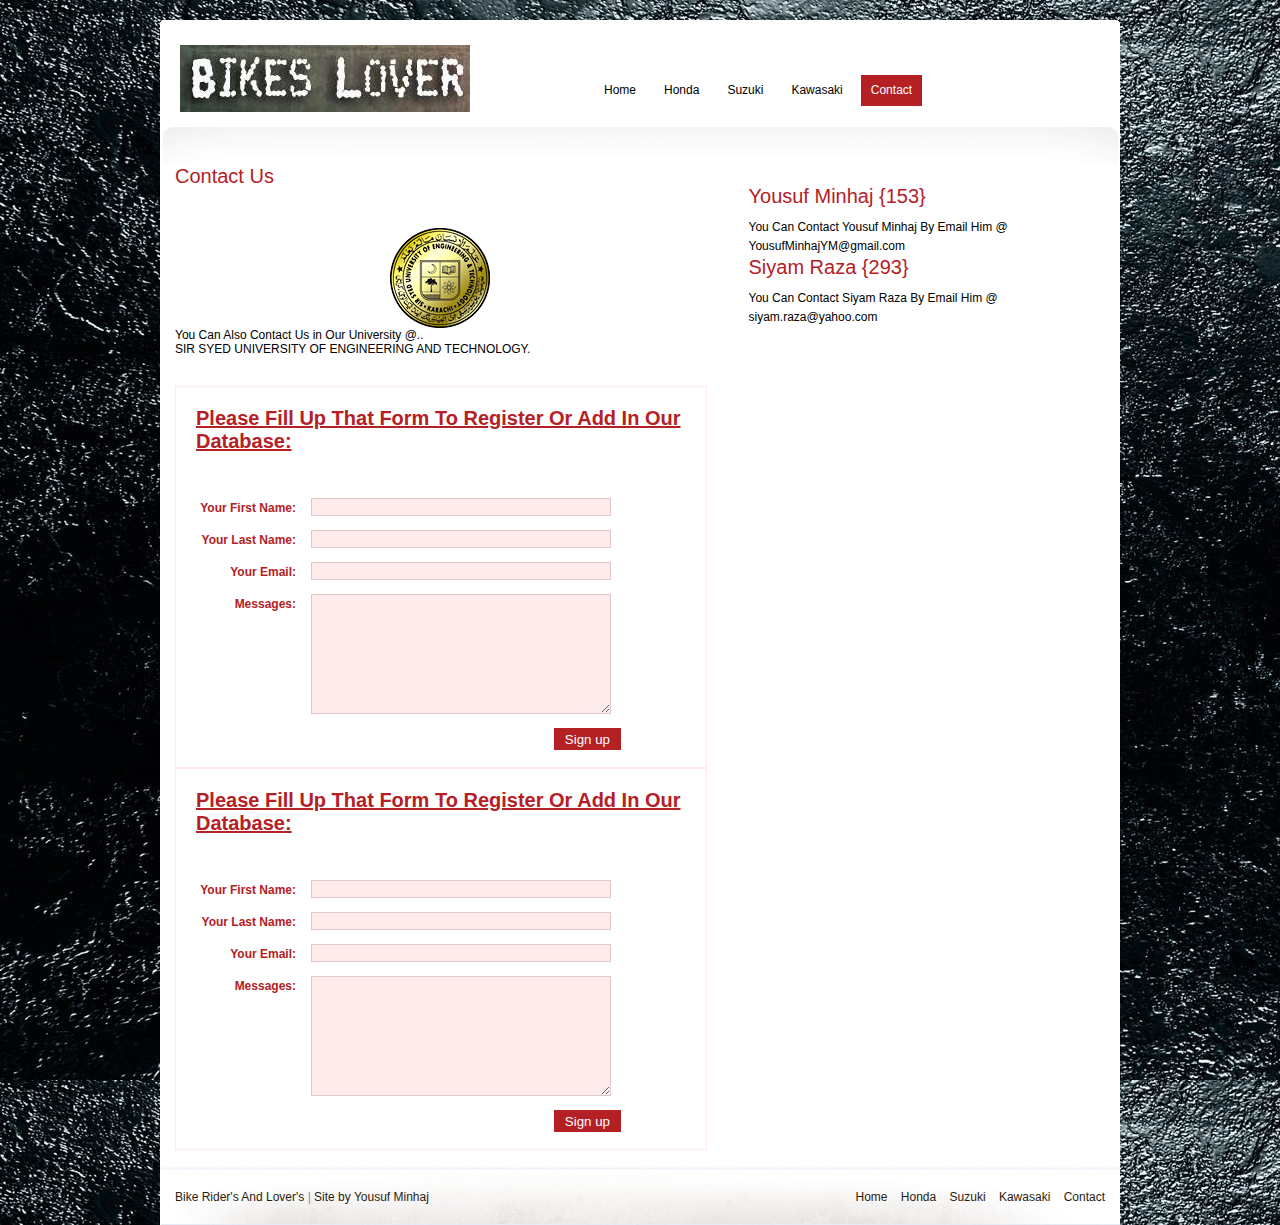
<file: contact.html>
<html>
<head>
<meta http-equiv="Content-Type" content="text/html; charset=utf-8" />
<title>Made By Yousuf Minhaj</title>
<link rel="stylesheet" type="text/css" href="style.css" media="screen" />
<script type="text/javascript" src="js/jquery.core.js"></script>
<script type="text/javascript" src="js/jquery.superfish.js"></script>
<script type="text/javascript" src="js/jquery.jcarousel.pack.js"></script>
<script type="text/javascript" src="js/jquery.easing.js"></script>
<script type="text/javascript" src="js/jquery.scripts.js"></script>
</head>

<body>
<div id="wrap">
    <div class="top_corner"></div>
    <div id="main_container">
    
        <div id="header">
            <div id="logo"><a href="index.html"><img src="images/logo.jpg" alt="" title="" border="0" /></a></div>
            
            <a href="make-a-donation.html" class="make_donation"></a>
            
            <div id="menu">
                <ul>                                                                                            
                    <li><a href="index.html" title="">Home</a></li>
                    <li><a href="about.html" title="">Honda</a></li>
                    <li><a href="s.html" title="">Suzuki</a></li>
                    <li><a href="k.html" title="">Kawasaki</a></li>
                    <li><a class="current" href="contact.html" title="">Contact</a></li>
                </ul>
            </div>
            
        
        </div>
        
        
        <div class="center_content_pages">
        
              <div class="financial-application-form">
             <h2>Contact Us</h2>
             
             <p>
                 <center>
                  <a href="http://www.ssuet.edu.pk/">
                  <img src="images/SSUET_LOGO.jpg"</img>
              </center></a>
You Can Also Contact Us in Our University  @..</br>
SIR SYED UNIVERSITY OF ENGINEERING AND TECHNOLOGY.

                 <form method="post" action="welcome.php">
                  <div class="form">
                      <h2><b><u>Please Fill Up That Form To Register Or Add In Our Database:</b></u></h2></br>
                      </br>
                      <div class="form_row">
                          <label>Your First Name:</label>
                          <input type="text" name="F_Name" class="main_input" />
                      </div>
			<div class="form_row">
                          <label>Your Last Name:</label>
                          <input type="text" name="L_Name" class="main_input" />
                      </div>

                      <div class="form_row">
                          <label>Your Email:</label>
                          <input type="text" name="Email" class="main_input" />
                      </div>


                      <div class="form_row">
                          <label>Messages:</label>
                          <textarea class="main_textarea" name="message"></textarea>
                      </div>


                      <div class="form_row">
                          <input type="submit" name="submit" class="submit" value="Sign up" />
                      </div>

                  </div>
             </p>
             </form>

                 <form method="post" action="form-to-email.php">
                  <div class="form">
                      <h2><b><u>Please Fill Up That Form To Register Or Add In Our Database:</b></u></h2></br>
                      </br>
                      <div class="form_row">
                          <label>Your First Name:</label>
                          <input type="text" name="F_Name" class="main_input" />
                      </div>
			<div class="form_row">
                          <label>Your Last Name:</label>
                          <input type="text" name="L_Name" class="main_input" />
                      </div>

                      <div class="form_row">
                          <label>Your Email:</label>
                          <input type="text" name="Email" class="main_input" />
                      </div>


                      <div class="form_row">
                          <label>Messages:</label>
                          <textarea class="main_textarea" name="message"></textarea>
                      </div>


                      <div class="form_row">
                          <input type="submit" name="submit" class="submit" value="Sign up" />
                      </div>

                  </div>
             </p>
             </form>

                  </div>
             </p>
             
            
             </div>
            
             <div class="testimonials">
                    <h2>Yousuf Minhaj {153} </h2>
                    <p>
You Can Contact Yousuf Minhaj By Email Him @ </br>YousufMinhajYM@gmail.com
                    </p>
                     <h2>Siyam Raza {293} </h2>
                    <p>
You Can Contact Siyam Raza By Email Him @ </br>siyam.raza@yahoo.com
                    </p>
                                   
                    
     
        
        
        
   
        
        <div class="clear"></div>
        </div>
        
      <div class="footer">
        	<div class="copyright"><a href="index.html" target="_blank">Bike Rider's And Lover's</a> | <a href="index.html" target="_blank">Site by Yousuf Minhaj</a></div>
        
        	<div class="footer_links">
                <a class="current" href="index.html" title="">Home</a>
                <a href="about.html" title="">Honda</a>
                <a href="s.html" title="">Suzuki</a>
                <a href="k.html" title="">Kawasaki</a>
                <a href="contact.html" title="">Contact</a>            
            </div>
      
    
    </div>
</div>
</body>
</html>
</file>
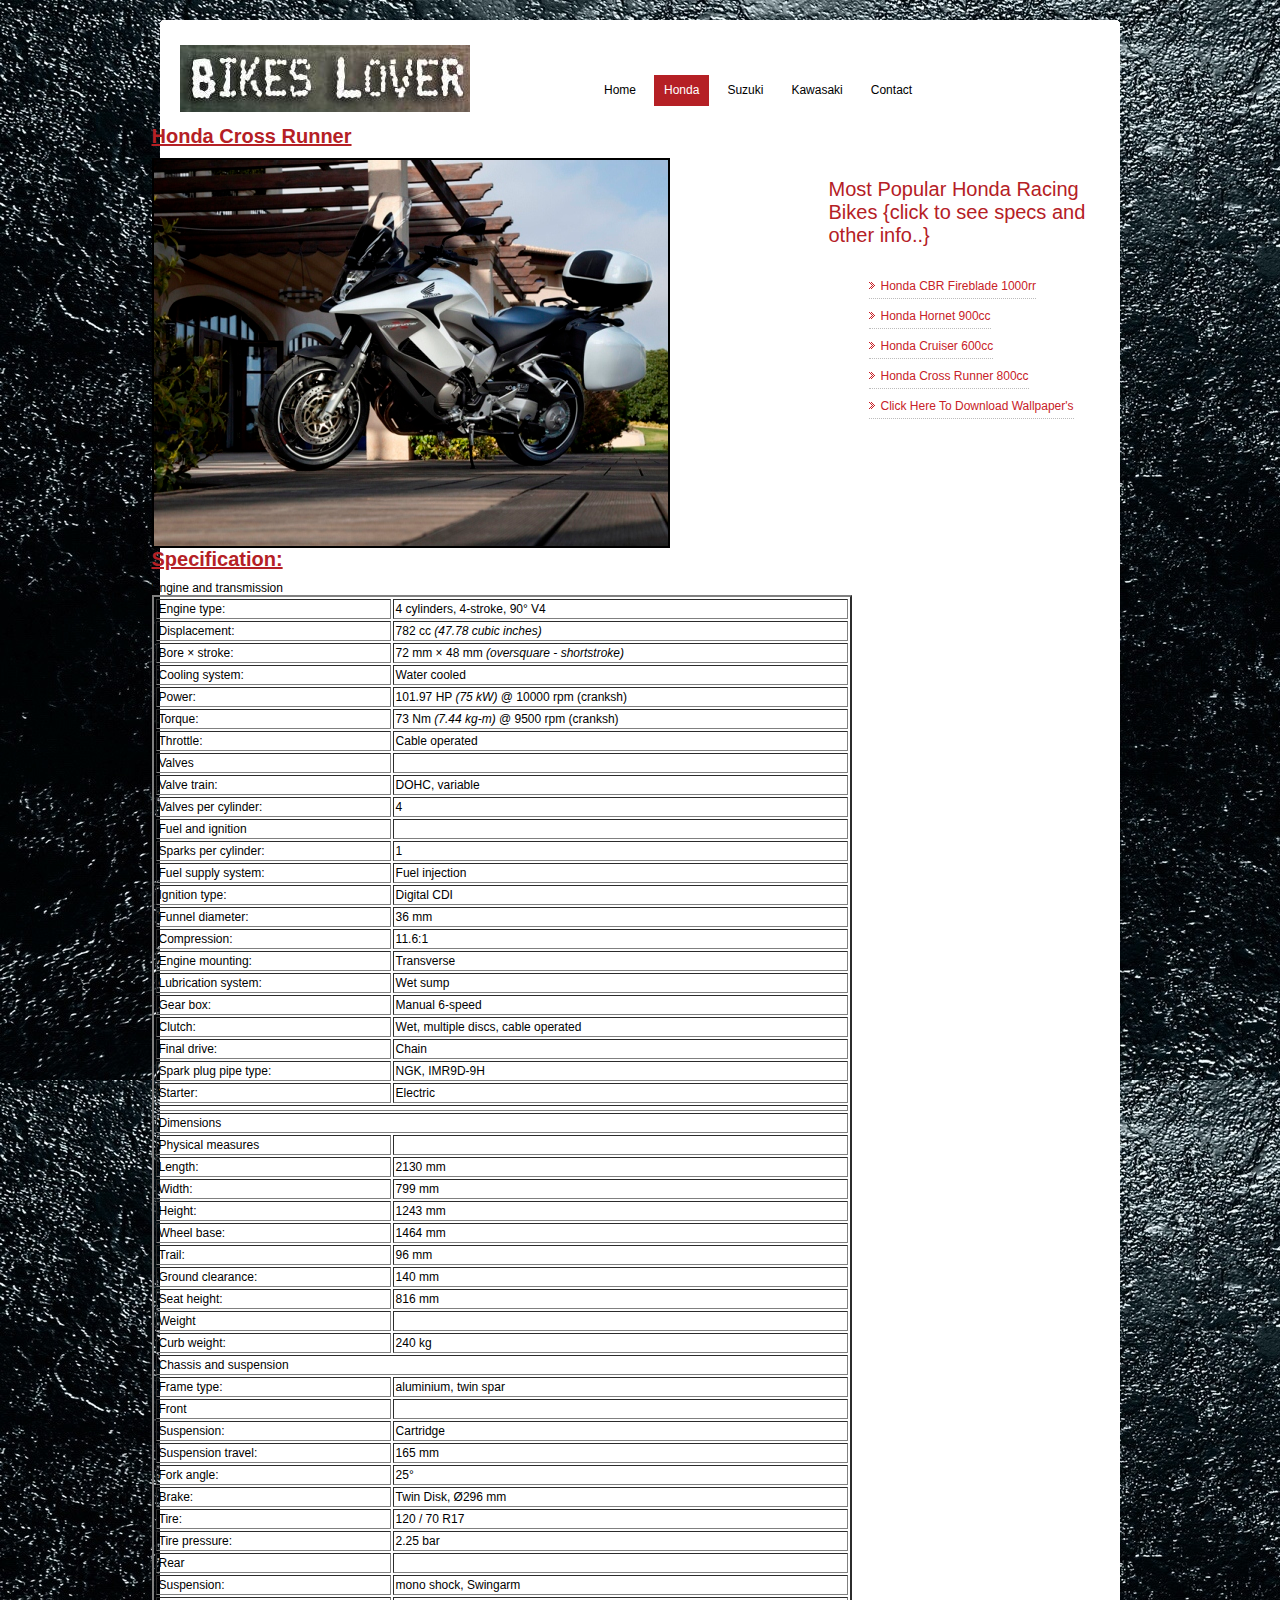
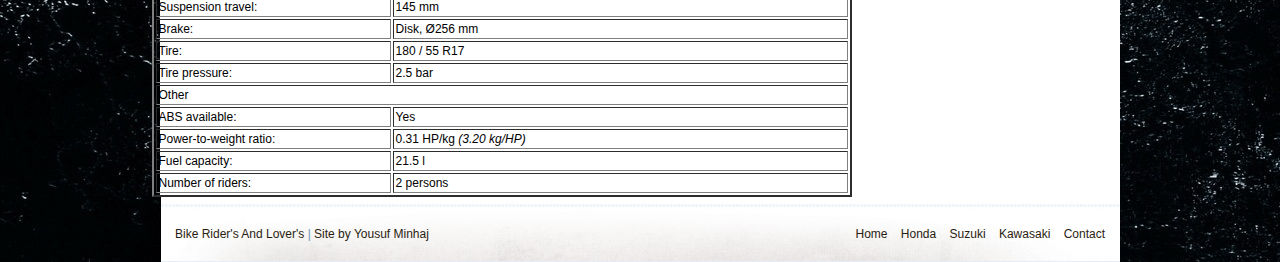
<file: crossrunner.html>
<!DOCTYPE html PUBLIC "-//W3C//DTD XHTML 1.0 Transitional//EN" "http://www.w3.org/TR/xhtml1/DTD/xhtml1-transitional.dtd">
<html xmlns="http://www.w3.org/1999/xhtml">
<head>
<meta http-equiv="Content-Type" content="text/html; charset=utf-8" />
<title>Honda CrossRunner | Welcome Bike Lover's | Made By Yousuf Minhaj</title>
<link rel="stylesheet" type="text/css" href="style.css" media="screen" />
<script type="text/javascript" src="js/jquery.core.js"></script>
<script type="text/javascript" src="js/jquery.superfish.js"></script>
<script type="text/javascript" src="js/jquery.jcarousel.pack.js"></script>
<script type="text/javascript" src="js/jquery.easing.js"></script>
<script type="text/javascript" src="js/jquery.scripts.js"></script>
</head>

<body>
<div id="wrap">
    <div class="top_corner"></div>
    <div id="main_container">
    
        <div id="header">
            <div id="logo"><a href="index.html"><img src="images/logo.jpg" alt="" title="" border="0" /></a></div>
            
            <a href="make-a-donation.html" class="make_donation"></a>
            
            <div id="menu">
                <ul>                                                                                            
                    <li><a href="index.html" title="">Home</a></li>
                    <li><a class="current" href="about.html" title="">Honda</a></li>
                    <li><a href="s.html" title="">Suzuki</a></li>
                    <li><a href="k.html" title="">Kawasaki</a></li>
                    <li><a href="contact.html" title="">Contact</a></li>
                </ul>
            </div>
            
        
        </div>
<h2><b><u>Honda Cross Runner</u></b></h2>

<img src="images/crossruner.jpg" alt="" title="" border="2" />
<div class="right_block">
            	<h2>Most Popular Honda Racing Bikes {click to see specs and other info..}</h2>
                
                <div class="home_news">
<ol>
                <a href="fireblade.html">Honda CBR Fireblade 1000rr</a>
		<a href="hornet.html">Honda Hornet 900cc</a>
		<a href="cruiser.html">Honda Cruiser 600cc </a>
		<a href="crossrunner.html">Honda Cross Runner 800cc </a>
                <a href="db_page.php">Click Here To Download Wallpaper's</a>
</ol>


               

                </div>

                
                
            </div>

<h2><b><u>Specification: </u></b></h2>


<table width="700" border="2" cellspacing="2" cellpadding="2">
	 
		  <div class="dsheetActionHolder">
			Engine and transmission			
					  </div>
		</td>
	  </tr>
	  
	  	  
	  
	  	  <tr class="odd">
		<td class="mbike_property">Engine type:</td>
		<td class="mbike_detail">
		4 cylinders, 4-stroke, 90&deg; V4		</td>
	  </tr>
	  
		  
	  	  <tr>
		<td class="mbike_property">Displacement:</td>
		<td class="mbike_detail">782 <span class="mbike_gray">cc</span> <i>(47.78 <span class="mbike_gray">cubic inches</span>)</i></td>
	  </tr>
	  
		  
	  	  <tr class="odd">
		<td class="mbike_property">Bore &times; stroke:</td>
		<td class="mbike_detail">72 <span class="mbike_gray">mm</span> &times; 48 <span class="mbike_gray">mm <i>(oversquare - shortstroke)</i></span></td>
	  </tr>
	  
		  
	  	  <tr>
		<td class="mbike_property">Cooling system:</td>
		<td class="mbike_detail">Water cooled</td>
	  </tr>
	  
  
	  	  <tr class="odd">
		<td class="mbike_property">Power:</td>
		<td class="mbike_detail">101.97 <span class="mbike_gray">HP</span> <i>(75 kW)</i> <span class="mbike_gray">@</span> 10000 <span class="mbike_gray">rpm</span> (cranksh) </td>
	  </tr>
	  

	  	  <tr>
		<td class="mbike_property">Torque:</td>
		<td class="mbike_detail">73 <span class="mbike_gray">Nm</span> <i>(7.44 kg-m)</i> <span class="mbike_gray">@</span> 9500 <span class="mbike_gray">rpm</span> (cranksh) </td>
	  </tr>
	  
  
	  	  <tr class="odd">
		<td class="mbike_property" title="">Throttle:</td>
		<td class="mbike_detail">Cable operated</td>
	  </tr>
	  		  
		  
	  
		<tr>
			<td class="mbike_property_title">Valves</td>
			<td class="mbike_detail_indent"></td>
		</tr>
				<tr>
			<td class="mbike_property_indent">Valve train:</td>
			<td class="mbike_detail_indent">DOHC, variable</td>
		</tr>
				<tr>
			<td class="mbike_property_indent_end">Valves per cylinder:</td>
			<td class="mbike_detail_indent_end">4</td>
		</tr>
			  
		  
	    
		<tr class="odd">
			<td class="mbike_property_title">Fuel and ignition</td>
			<td class="mbike_detail_indent"></td> 
		</tr>
				<tr class="odd">
			<td class="mbike_property_indent">Sparks per cylinder:</td>
			<td class="mbike_detail_indent">1</td>
		</tr>
				<tr class="odd">
			<td class="mbike_property_indent">Fuel supply system:</td>
			<td class="mbike_detail_indent ">Fuel injection</td>
		</tr>
				<tr class="odd">
			<td class="mbike_property_indent">Ignition type:</td>
			<td class="mbike_detail_indent">Digital CDI</td>
		</tr>
				<tr class="odd">
			<td class="mbike_property_indent_end">Funnel diameter:</td>
			<td class="mbike_detail_indent_end">36 <span class="mbike_gray">mm</span></td>
		</tr>
			  
		  
	  	  <tr>
		<td class="mbike_property">Compression:</td>
		<td class="mbike_detail">11.6:1</td>
	  </tr>
	  
		  
	  	  <tr class="odd">
		<td class="mbike_property">Engine mounting:</td>
		<td class="mbike_detail">Transverse</td>
	  </tr>
	  
		  
	  	  <tr>
		<td class="mbike_property">Lubrication system:</td>
		<td class="mbike_detail">Wet sump</td>
	  </tr>
	  
		  
		  
	  	  <tr class="odd">
		<td class="mbike_property">Gear box:</td>
		<td class="mbike_detail">Manual 6-speed</td>
	  </tr>
	  
		  
	  	  <tr>
		<td class="mbike_property">Clutch:</td>
		<td class="mbike_detail">
			Wet, multiple discs, cable operated		</td>
	  </tr>
	  
		  
	  	  <tr class="odd">
		<td class="mbike_property">Final drive:</td>
		<td class="mbike_detail">Chain</td>
	  </tr>
	  
	  	  	  <tr>
		<td class="mbike_property">Spark plug pipe type:</td>
		<td class="mbike_detail">NGK, IMR9D-9H</td>
	  </tr>
	  	  
	  	  	  
	  	  	  <tr class="odd">
		<td class="mbike_property">Starter:</td>
		<td class="mbike_detail">Electric</td>
	  </tr>
	  	  
	  
	  
	  	  	  <tr>
		<td colspan="2" class="mbike_table_separator"></td>
	  </tr>
	  
		  
	  	  <tr>
		<td colspan="2" class="mbike_title">
		  <div class="dsheetActionHolder">
			Dimensions		  </div>
		</td>
	  </tr>
	  	  

		   
				<tr class="odd">
					<td class="mbike_property_title">Physical measures</td>
					<td class="mbike_detail_indent"></td>
				</tr>
								<tr class="odd">
					<td class="mbike_property_indent">Length:</td>
					<td class="mbike_detail_indent"
					><span class="mbike_fixedwidth">2130</span> <span class="mbike_gray">mm</span></td>
				</tr>
								<tr class="odd">
					<td class="mbike_property_indent">Width:</td>
					<td class="mbike_detail_indent"
					><span class="mbike_fixedwidth">799</span> <span class="mbike_gray">mm</span></td>
				</tr>
								<tr class="odd">
					<td class="mbike_property_indent_end">Height:</td>
					<td class="mbike_detail_indent_end"><span class="mbike_fixedwidth">1243</span>
						<span class="mbike_gray">mm</span></td>
				</tr>
						  
		  
		  		  <tr>
			<td class="mbike_property">Wheel base:</td>
			<td class="mbike_detail"><span class="mbike_fixedwidth">1464</span>
			<span class="mbike_gray">mm</span></td>  
		  </tr>
		  
		  
		  		  <tr class="odd">
			<td class="mbike_property">Trail:</td>
			<td class="mbike_detail">
				<span class="mbike_fixedwidth">96</span>
				<span class="mbike_gray">mm</span>
							</td>  
		  </tr>
		  
		  		  <tr>
			<td class="mbike_property">Ground clearance:</td>
			<td class="mbike_detail">
			<span class="mbike_fixedwidth">140</span>
			<span class="mbike_gray">mm</span>
			</td>  
		  </tr>
		  
		  		  <tr class="odd">
			<td class="mbike_property">
			  Seat height:
			</td>
			<td class="mbike_detail">
				<span class="mbike_fixedwidth">816</span>
				<span class="mbike_gray">mm</span>
							</td>  
		  </tr>
		  
		  
				<tr>
					<td class="mbike_property_title">Weight</td>
					<td class="mbike_detail_indent"></td>   
				</tr>
								<tr>
					<td class="mbike_property_indent_end">Curb weight:</td>
					<td class="mbike_detail_indent_end"><span class="mbike_fixedwidth">240</span> <span class="mbike_gray">kg</span></td>
				</tr>
						  						
		  
	  

	  	  
	  
	  	  	  
	  <tr>
		<td colspan="2" class="mbike_title">
		  <div class="dsheetActionHolder">
			Chassis and suspension		  </div>
		</td>
	  </tr>
	  	  		  <tr class="odd">
			<td class="mbike_property">Frame type:</td>
			<td class="mbike_detail">aluminium, twin spar</td>  
		  </tr>
		
				<tr>
					<td class="mbike_property_title">Front</td>
					<td class="mbike_detail_indent"></td>    
				</tr>
								<tr>
					<td class="mbike_property_indent">Suspension:</td>
					<td class="mbike_detail_indent">Cartridge</td>
				</tr>
								<tr>
					<td class="mbike_property_indent">Suspension travel:</td>
					<td class="mbike_detail_indent">165 <span class="mbike_gray">mm</span></td>
				</tr>
								<tr>
					<td class="mbike_property_indent">
					Fork angle:</td>
					<td class="mbike_detail_indent">25&deg;</td>
				</tr>
								<tr>
					<td class="mbike_property_indent">Brake:</td>
					<td class="mbike_detail_indent">Twin Disk, &Oslash;296 <span class="mbike_gray">mm</span></td>
				</tr>
								<tr>
					<td class="mbike_property_indent">Tire:</td>
					<td class="mbike_detail_indent">120 / 70 R17 </td>
				</tr>
								<tr>
					<td class="mbike_property_indent_end">Tire pressure:</td>
					<td class="mbike_detail_indent_end">2.25 <span class="mbike_gray">bar</span>					</td>
				</tr>
				
				<tr class="odd">
					<td class="mbike_property_title">Rear</td>
					<td class="mbike_detail_indent"></td> 
				</tr>
								<tr class="odd">
					<td class="mbike_property_indent">Suspension:</td>
					<td class="mbike_detail_indent">mono shock, Swingarm</td>
				</tr>
								<tr class="odd">
					<td class="mbike_property_indent">Suspension travel:</td>
					<td class="mbike_detail_indent">145 <span class="mbike_gray">mm</span></td>
				</tr>
								<tr class="odd">
					<td class="mbike_property_indent">Brake:</td>
					<td class="mbike_detail_indent">Disk, &Oslash;256 <span class="mbike_gray">mm</span></td>
				</tr>
								<tr class="odd">
					<td class="mbike_property_indent">Tire:</td>
					<td class="mbike_detail_indent">180 / 55 R17 </td>
				</tr>
								<tr class="odd">
					<td class="mbike_property_indent_end">Tire pressure:</td>
					<td class="mbike_detail_indent_end">2.5 <span class="mbike_gray">bar</span>					</td>
				</tr>
				
	  

	  
	  
	  	  
	  <tr>
		<td colspan="2" class="mbike_title">
		  <div class="dsheetActionHolder">
			Other		  </div>
		</td>
	  </tr>
	  	  		  <tr class="odd">
			<td class="mbike_property">ABS available:</td>
			<td class="mbike_detail">Yes</td>  
		  </tr>
				  <tr>
			<td class="mbike_property">Power-to-weight ratio:</td>
			<td class="mbike_detail">0.31 <span class="mbike_gray">HP/kg</span>			<i>(3.20 <span class="mbike_gray">kg/HP</span>)</i>
			</td>
		  </tr>
				  <tr class="odd">
			<td class="mbike_property">Fuel capacity:</td>
			<td class="mbike_detail">21.5 <span class="mbike_gray">l</span></td>
		  </tr>
				  <tr>
			<td class="mbike_property">Number of riders:</td>
			<td class="mbike_detail">2 <span class="mbike_gray">persons</span></td>  
		  </tr>
		 	  </tbody>
	</table>

</font>

<p>


</font>

	</div>

	</td>
  </tr>
</table>

                <div class="footer">
        	<div class="copyright"><a href="index.html" target="_blank">Bike Rider's And Lover's</a> | <a href="index.html" target="_blank">Site by Yousuf Minhaj</a></div>
        
        	<div class="footer_links">
                <a class="current" href="index.html" title="">Home</a>
                <a href="about.html" title="">Honda</a>
                <a href="s.html" title="">Suzuki</a>
                <a href="k.html" title="">Kawasaki</a>
                <a href="contact.html" title="">Contact</a>            
            </div>
        </div>
      
      
    
    </div>
</div>
</file>
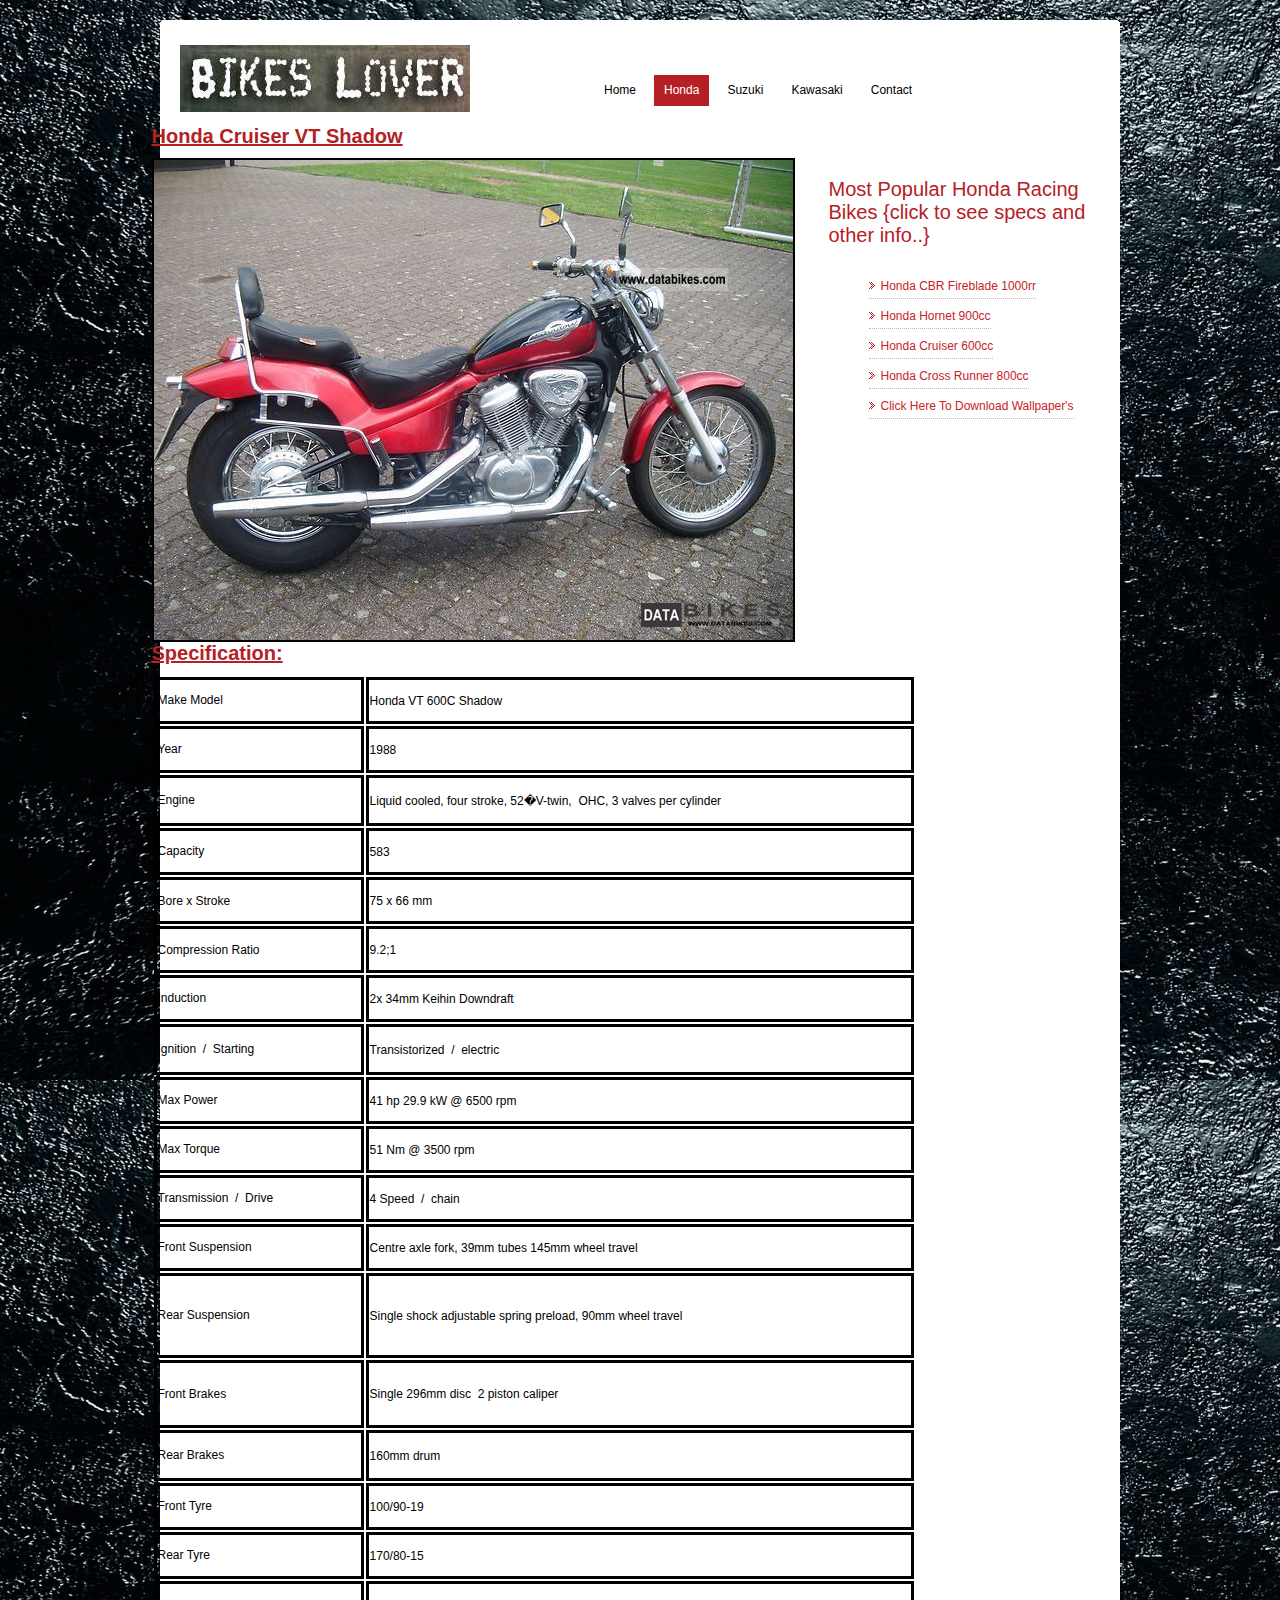
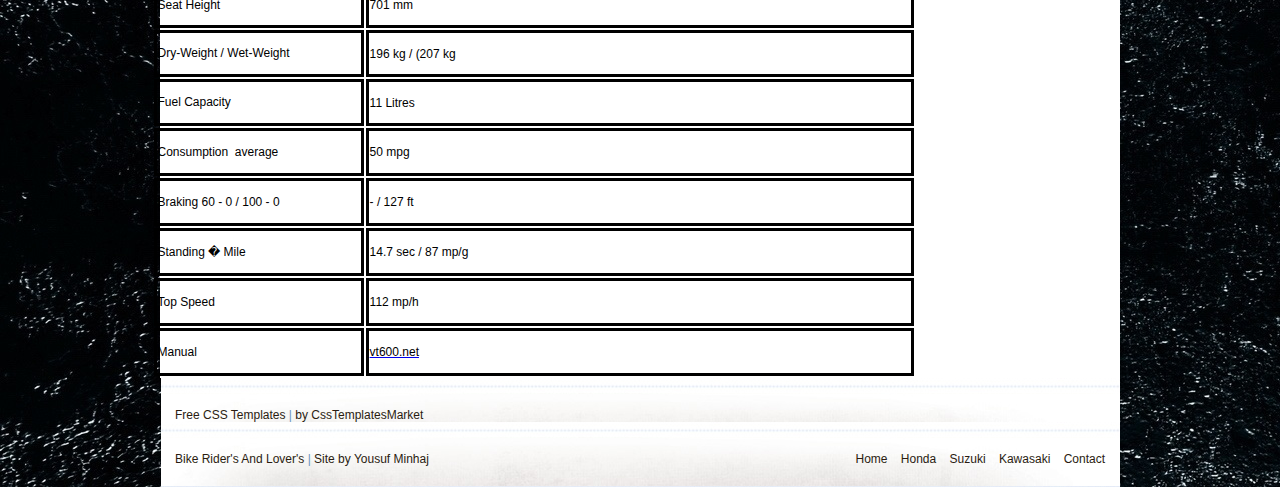
<file: cruiser.html>
<!DOCTYPE html PUBLIC "-//W3C//DTD XHTML 1.0 Transitional//EN" "http://www.w3.org/TR/xhtml1/DTD/xhtml1-transitional.dtd">
<html xmlns="http://www.w3.org/1999/xhtml">
<head>
<meta http-equiv="Content-Type" content="text/html; charset=utf-8" />
<title>Honda Cruiser | Welcome Bike Lover's | Made By Yousuf Minhaj</title>
<link rel="stylesheet" type="text/css" href="style.css" media="screen" />
<script type="text/javascript" src="js/jquery.core.js"></script>
<script type="text/javascript" src="js/jquery.superfish.js"></script>
<script type="text/javascript" src="js/jquery.jcarousel.pack.js"></script>
<script type="text/javascript" src="js/jquery.easing.js"></script>
<script type="text/javascript" src="js/jquery.scripts.js"></script>
</head>

<body>
<div id="wrap">
    <div class="top_corner"></div>
    <div id="main_container">
    
        <div id="header">
            <div id="logo"><a href="index.html"><img src="images/logo.jpg" alt="" title="" border="0" /></a></div>
            
            <a href="make-a-donation.html" class="make_donation"></a>
            
            <div id="menu">
                <ul>                                                                                            
                    <li><a href="index.html" title="">Home</a></li>
                    <li><a class="current" href="about.html" title="">Honda</a></li>
                    <li><a href="s.html" title="">Suzuki</a></li>
                    <li><a href="k.html" title="">Kawasaki</a></li>
                    <li><a href="contact.html" title="">Contact</a></li>
                </ul>
            </div>
            
        
        </div>
<h2><b><u>Honda Cruiser VT Shadow</u></b></h2>

<img src="images/cruiser.jpg" alt="" title="" border="2" />
<div class="right_block">
            	<h2>Most Popular Honda Racing Bikes {click to see specs and other info..}</h2>
                
                <div class="home_news">
<ol>
                <a href="fireblade.html">Honda CBR Fireblade 1000rr</a>
		<a href="hornet.html">Honda Hornet 900cc</a>
		<a href="cruiser.html">Honda Cruiser 600cc </a>
		<a href="crossrunner.html">Honda Cross Runner 800cc </a>
                <a href="db_page.php">Click Here To Download Wallpaper's</a>
</ol>


               

                </div>

                
                
            </div>

<h2><b><u>Specification: </u></b></h2>
<table width="764" height="823">
  <tr height="17" style="height:12.75pt">
    <td class="xl24" style="border-style: solid" width="201" height="39">
    <p align="justify"><font face="Arial">Make Model</font></td>
    <td class="xl25" width="537" style="border-left-style: solid; border-left-width: medium; border-right-style: solid; border-top-style: solid; border-bottom-style: solid" height="38">
    <font face="Arial">Honda VT 600C Shadow</font></td>
  </tr>
  <tr height="17" style="height:12.75pt">
    <td class="xl24" style="border-left-style: solid; border-right-style: solid; border-top-style: solid; border-top-width: medium; border-bottom-style: solid" width="201" height="39">
    <p align="justify"><font face="Arial">Year</font></td>
    <td class="xl26" width="537" style="border-left-style: solid; border-left-width: medium; border-right-style: solid; border-top-style: solid; border-top-width: medium; border-bottom-style: solid" x:num height="38">
    <font face="Arial">1988</font></td>
  </tr>
  <tr height="51" style="height:38.25pt">
    <td class="xl24" style="border-left-style: solid; border-right-style: solid; border-top-style: solid; border-top-width: medium; border-bottom-style: solid" width="201" height="39">
    <p align="justify"><font face="Arial">Engine</font></td>
    <td class="xl26" width="537" style="border-left-style: solid; border-left-width: medium; border-right-style: solid; border-top-style: solid; border-top-width: medium; border-bottom-style: solid" height="38">
    <font face="Arial">Liquid cooled, four stroke, 52�V-twin,
    <span lang="en-za">&nbsp;OHC, 3 valves per cylinder</span></font></td>
  </tr>
  <tr height="17" style="height:12.75pt">
    <td class="xl24" style="border-left-style: solid; border-right-style: solid; border-top-style: solid; border-top-width: medium; border-bottom-style: solid" width="201" height="39">
    <p align="justify"><font face="Arial">Capacity</font></td>
    <td class="xl26" width="537" style="border-left-style: solid; border-left-width: medium; border-right-style: solid; border-top-style: solid; border-top-width: medium; border-bottom-style: solid" x:num height="38">
    <font face="Arial">583</font></td>
  </tr>
  <tr>
    <td class="xl24" style="border-left-style: solid; border-right-style: solid; border-top-style: solid; border-top-width: medium; border-bottom-style: solid" width="201" height="39">
    <span style="font-weight: normal; font-family: Courier New">
    <font face="Arial">Bore x Stroke</font></span></td>
    <td class="xl27" width="537" style="border-left-style: solid; border-left-width: medium; border-right-style: solid; border-top-style: solid; border-top-width: medium; border-bottom-style: solid" height="38">
    <font face="Arial">75 x 66 mm</font></td>
  </tr>
  <tr height="34" style="height:25.5pt">
    <td class="xl24" style="border-left-style: solid; border-right-style: solid; border-top-style: solid; border-top-width: medium; border-bottom-style: solid" width="201" height="39">
    <span style="font-weight: normal; font-family: Courier New">
    <font face="Arial">Compression Ratio</font></span></td>
    <td class="xl27" width="537" style="border-left-style: solid; border-left-width: medium; border-right-style: solid; border-top-style: solid; border-top-width: medium; border-bottom-style: solid" height="38">
    <span lang="en-za"><font face="Arial">9.2;1</font></span></td>
  </tr>
  <tr height="34" style="height:25.5pt">
    <td class="xl24" style="border-left-style: solid; border-right-style: solid; border-top-style: solid; border-top-width: medium; border-bottom-style: solid" width="201" height="39">
    <p align="justify"><font face="Arial">Induction</font></td>
    <td class="xl27" width="537" style="border-left-style: solid; border-left-width: medium; border-right-style: solid; border-top-style: solid; border-top-width: medium; border-bottom-style: solid" height="38">
    <font face="Arial">2x 34mm Keihin Downdraft</font></td>
  </tr>
  <tr height="51" style="height:38.25pt">
    <td class="xl28" style="border-left-style: solid; border-right-style: solid; border-top-style: solid; border-top-width: medium; border-bottom-style: solid" width="201" height="39">
    <p align="justify"><font face="Arial">Ignition&nbsp; /&nbsp; 
    Starting</font></td>
    <td class="xl26" width="537" style="border-left-style: solid; border-left-width: medium; border-right-style: solid; border-top-style: solid; border-top-width: medium; border-bottom-style: solid" height="39">
    <font face="Arial">Transistorized&nbsp; /&nbsp; electric</font></td>
  </tr>
  <tr height="17" style="height:12.75pt">
    <td class="xl24" style="border-left-style: solid; border-right-style: solid; border-top-style: solid; border-top-width: medium; border-bottom-style: solid" width="201" height="39">
    <p align="justify"><font face="Arial">Max Power </font></td>
    <td class="xl26" width="537" style="border-left-style: solid; border-left-width: medium; border-right-style: solid; border-top-style: solid; border-top-width: medium; border-bottom-style: solid" height="39">
    <font face="Arial">41 hp 29.9 kW @ 6500 rpm</font></td>
  </tr>
  <tr height="17" style="height:12.75pt">
    <td class="xl24" style="border-left-style: solid; border-right-style: solid; border-top-style: solid; border-top-width: medium; border-bottom-style: solid" width="201" height="39">
    <p align="justify"><font face="Arial">Max Torque</font></td>
    <td class="xl26" width="537" style="border-left-style: solid; border-left-width: medium; border-right-style: solid; border-top-style: solid; border-top-width: medium; border-bottom-style: solid" height="39">
    <font face="Arial">51 Nm @ 3500 rpm</font></td>
  </tr>
  <tr height="17" style="height:12.75pt">
    <td class="xl24" style="border-left-style: solid; border-right-style: solid; border-top-style: solid; border-top-width: medium; border-bottom-style: solid" width="201" height="39">
    <p align="justify"><font face="Arial">Transmission&nbsp; /&nbsp; 
    Drive</font></td>
    <td class="xl26" width="537" style="border-left-style: solid; border-left-width: medium; border-right-style: solid; border-top-style: solid; border-top-width: medium; border-bottom-style: solid" height="39">
    <font face="Arial">4 Speed&nbsp; /&nbsp; chain</font></td>
  </tr>
  <tr height="34" style="height:25.5pt">
    <td class="xl24" style="border-left-style: solid; border-right-style: solid; border-top-style: solid; border-top-width: medium; border-bottom-style: solid" width="201" height="39">
    <p align="justify"><font face="Arial">Front Suspension</font></td>
    <td class="xl26" width="537" style="border-left-style: solid; border-left-width: medium; border-right-style: solid; border-top-style: solid; border-top-width: medium; border-bottom-style: solid" height="39">
    <font face="Arial">Centre axle fork, 39mm tubes 145mm wheel 
    travel</font></td>
  </tr>
  <tr height="85" style="height:63.75pt">
    <td class="xl24" style="border-left-style: solid; border-right-style: solid; border-top-style: solid; border-top-width: medium; border-bottom-style: solid" width="201" height="39">
    <p align="justify"><font face="Arial">Rear Suspension</font></td>
    <td class="xl26" width="537" style="border-left-style: solid; border-left-width: medium; border-right-style: solid; border-top-style: solid; border-top-width: medium; border-bottom-style: solid" height="39">
    <font face="Arial">Single shock adjustable spring preload, 90mm 
    wheel travel</font></td>
  </tr>
  <tr height="68" style="height:51.0pt">
    <td class="xl24" style="border-left-style: solid; border-right-style: solid; border-top-style: solid; border-top-width: medium; border-bottom-style: solid" width="201" height="39">
    <p align="justify"><font face="Arial">Front Brakes</font></td>
    <td class="xl26" width="537" style="border-left-style: solid; border-left-width: medium; border-right-style: solid; border-top-style: solid; border-top-width: medium; border-bottom-style: solid" height="39">
    <font face="Arial">Single 296mm disc&nbsp; 2 piston caliper</font></td>
  </tr>
  <tr height="51" style="height:38.25pt">
    <td class="xl24" style="border-left-style: solid; border-right-style: solid; border-top-style: solid; border-top-width: medium; border-bottom-style: solid" width="201" height="39">
    <p align="justify"><font face="Arial">Rear Brakes</font></td>
    <td class="xl26" width="537" style="border-left-style: solid; border-left-width: medium; border-right-style: solid; border-top-style: solid; border-top-width: medium; border-bottom-style: solid" height="39">
    <font face="Arial">160mm drum</font></td>
  </tr>
  <tr height="17" style="height:12.75pt">
    <td class="xl24" style="border-left-style: solid; border-right-style: solid; border-top-style: solid; border-top-width: medium; border-bottom-style: solid" width="201" height="39">
    <p align="justify"><font face="Arial">Front Tyre</font></td>
    <td class="xl29" width="537" style="border-left-style: solid; border-left-width: medium; border-right-style: solid; border-top-style: solid; border-top-width: medium; border-bottom-style: solid" height="39">
    <font face="Arial">100/90-19</font></td>
  </tr>
  <tr height="17" style="height:12.75pt">
    <td class="xl24" style="border-left-style: solid; border-right-style: solid; border-top-style: solid; border-top-width: medium; border-bottom-style: solid" width="201" height="39">
    <p align="justify"><font face="Arial">Rear Tyre</font></td>
    <td class="xl29" width="537" style="border-left-style: solid; border-left-width: medium; border-right-style: solid; border-top-style: solid; border-top-width: medium; border-bottom-style: solid" height="39">
    <font face="Arial">170/80-15</font></td>
  </tr>
  <tr height="34" style="height:25.5pt">
    <td class="xl24" style="border-left-style: solid; border-right-style: solid; border-top-style: solid; border-top-width: medium; border-bottom-style: solid" width="201" height="39">
    <font face="Arial">Seat Height</font></td>
    <td class="xl26" width="537" style="border-left-style: solid; border-left-width: medium; border-right-style: solid; border-top-style: solid; border-top-width: medium; border-bottom-style: solid" height="39">
    <font face="Arial">701 mm</font></td>
  </tr>
  <tr height="34" style="height:25.5pt">
    <td class="xl24" style="border-left-style: solid; border-right-style: solid; border-top-style: solid; border-top-width: medium; border-bottom-style: solid" width="201" height="39">
    <p align="justify"><font face="Arial">Dry-Weight / Wet-Weight</font></td>
    <td class="xl26" width="537" style="border-left-style: solid; border-left-width: medium; border-right-style: solid; border-top-style: solid; border-top-width: medium; border-bottom-style: solid" height="39">
    <font face="Arial">196 kg / (207 kg</font></td>
  </tr>
  <tr height="34" style="height:25.5pt">
    <td class="xl24" style="border-left-style: solid; border-right-style: solid; border-top-style: solid; border-top-width: medium; border-bottom-style: solid" width="201" height="39">
    <p align="justify"><font face="Arial">Fuel Capacity</font></td>
    <td class="xl26" width="537" style="border-left-style: solid; border-left-width: medium; border-right-style: solid; border-top-style: solid; border-top-width: medium; border-bottom-style: solid" height="39">
    <font face="Arial">11 Litres</font></td>
  </tr>
  <tr height="34" style="height:25.5pt">
    <td class="xl24" style="border-left-style: solid; border-right-style: solid; border-top-style: solid; border-top-width: medium; border-bottom-style: solid" width="201" height="40">
    <p align="justify"><font face="Arial">Consumption&nbsp; average</font></td>
    <td class="xl30" width="537" style="border-left-style: solid; border-left-width: medium; border-right-style: solid; border-top-style: solid; border-top-width: medium; border-bottom-style: solid" height="39">
    <font face="Arial">50 mpg</font></td>
  </tr>
  <tr height="34" style="height:25.5pt">
    <td class="xl24" style="border-left-style: solid; border-right-style: solid; border-top-style: solid; border-top-width: medium; border-bottom-style: solid" width="201" height="40">
    <p align="justify"><font face="Arial">Braking 60 - 0 / 100 - 0</font></td>
    <td class="xl30" width="537" style="border-left-style: solid; border-left-width: medium; border-right-style: solid; border-top-style: solid; border-top-width: medium; border-bottom-style: solid" height="39">
    <font face="Arial">- / 127 ft</font></td>
  </tr>
  <tr height="34" style="height:25.5pt">
    <td class="xl24" style="border-left-style: solid; border-right-style: solid; border-top-style: solid; border-top-width: medium; border-bottom-style: solid" width="201" height="40">
    <p align="justify"><font face="Arial">Standing </font>
    <span style="font-family: Arial; ">�</span><font face="Arial"> Mile&nbsp;&nbsp;</font></td>
    <td class="xl30" width="537" style="border-left-style: solid; border-left-width: medium; border-right-style: solid; border-top-style: solid; border-top-width: medium; border-bottom-style: solid" height="39">
    <font face="Arial">14.7 sec / 87 mp/g</font></td>
  </tr>
  <tr>
    <td class="xl24" style="border-left-style: solid; border-right-style: solid; border-top-style: solid; border-top-width: medium; border-bottom-style: solid" width="201" height="40">
    <p align="justify"><font face="Arial">Top Speed</font></td>
    <td class="xl30" width="537" style="border-left-style: solid; border-left-width: medium; border-right-style: solid; border-top-style: solid; border-top-width: medium; border-bottom-style: solid" height="39">
    <font face="Arial">112 mp/h</font></td>
  </tr>
  <tr height="17" style="height:12.75pt">
    <td class="xl24" style="border-left-style: solid; border-right-style: solid; border-top-style: solid; border-top-width: medium; border-bottom-style: solid" width="201" height="40">
    <font face="Arial">Manual</font></td>
    <td class="xl30" width="537" style="border-left-style: solid; border-left-width: medium; border-right-style: solid; border-top-style: solid; border-top-width: medium; border-bottom-style: solid" height="39">
    <font face="Arial"><span class="postbody">
    <a class="postlink" href="http://www.vt600.net/manuals/manual_shop_67MR100/pdf/VT600C_1988_67MR100.pdf" target="_blank">
    <font color="#000000">
    vt600.net</font></a></span></font></td>
  </tr>
</table>

</font>

<p>


</font>

	</div>

	</td>
  </tr>
</table>

        <div class="footer">
        	<div class="copyright"><a href="http://csstemplatesmarket.com/" target="_blank">Free CSS Templates</a> | <a href="http://csstemplatesmarket.com/" target="_blank">by CssTemplatesMarket</a></div>
        
           <div class="footer">
        	<div class="copyright"><a href="index.html" target="_blank">Bike Rider's And Lover's</a> | <a href="index.html" target="_blank">Site by Yousuf Minhaj</a></div>
        
        	<div class="footer_links">
                <a class="current" href="index.html" title="">Home</a>
                <a href="about.html" title="">Honda</a>
                <a href="s.html" title="">Suzuki</a>
                <a href="k.html" title="">Kawasaki</a>
                <a href="contact.html" title="">Contact</a>            
            </div>
        </div>
      
      
    
    </div>
</div>
</file>
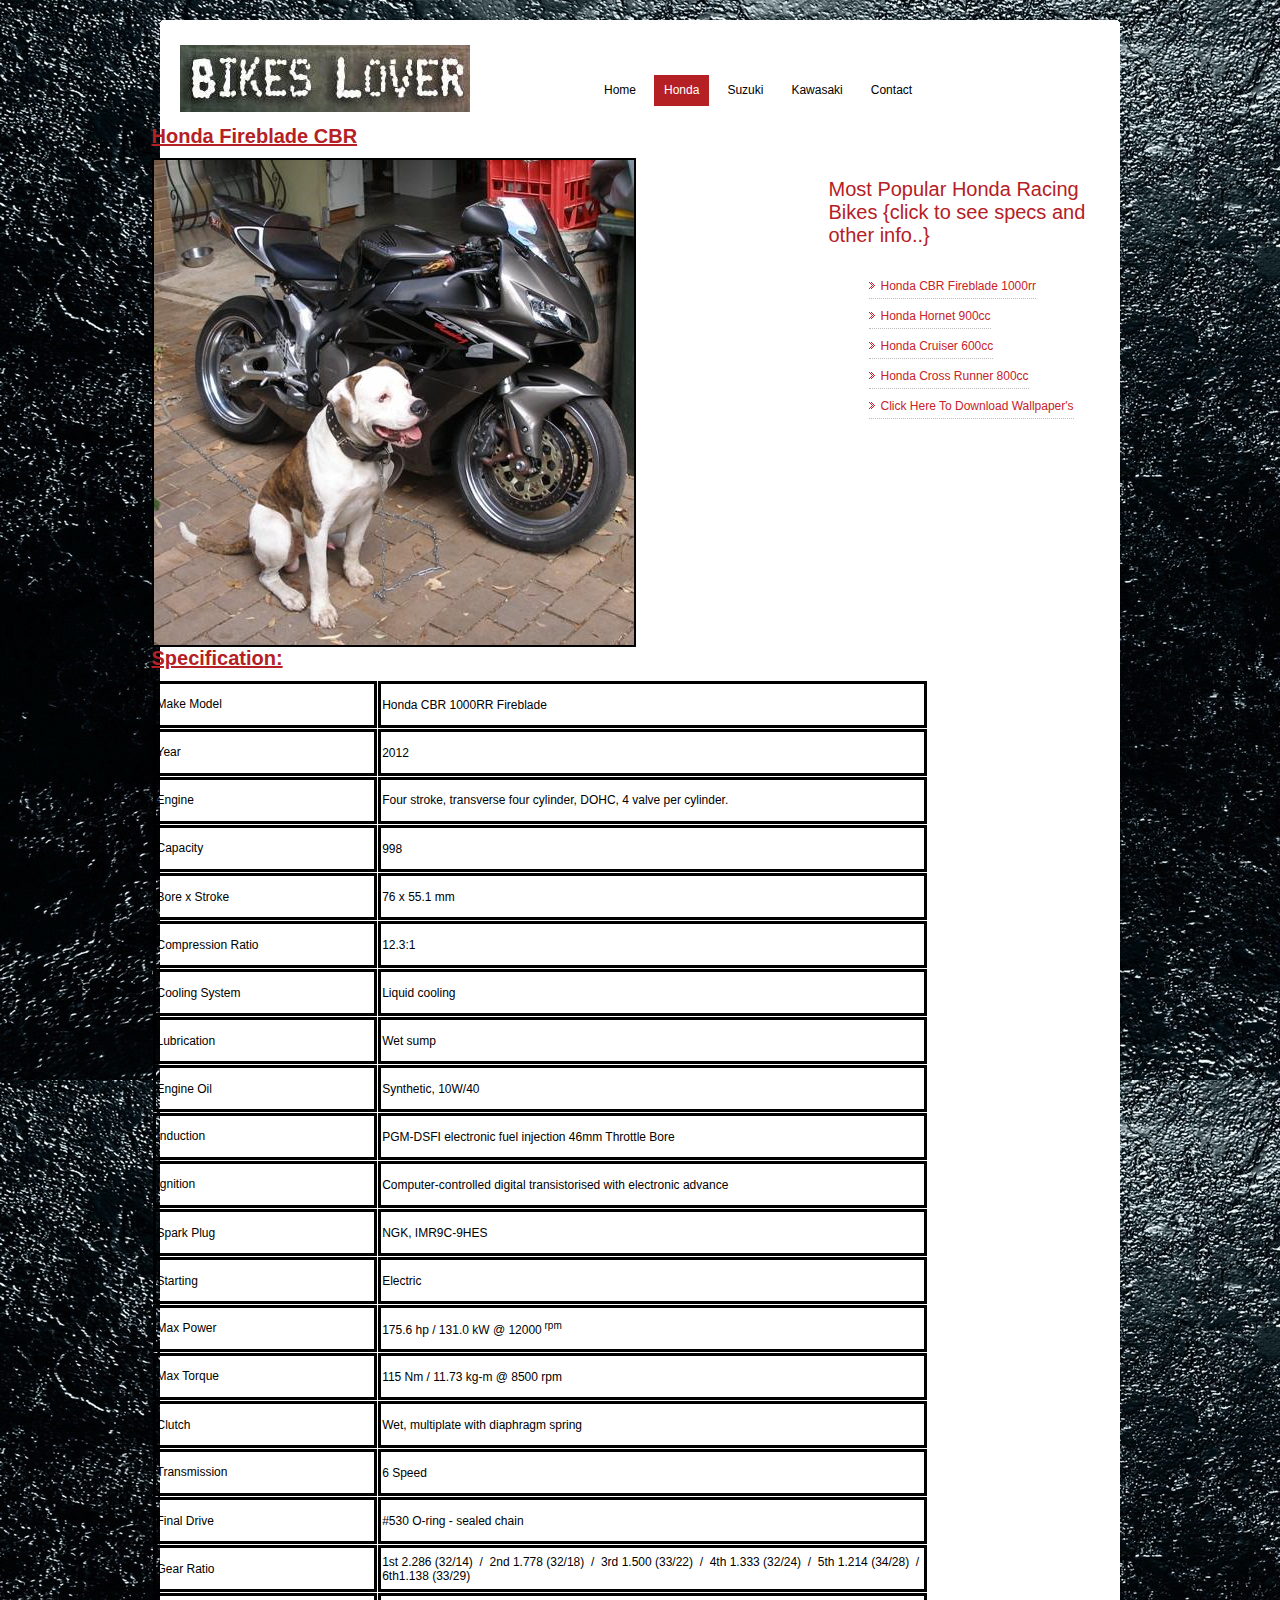
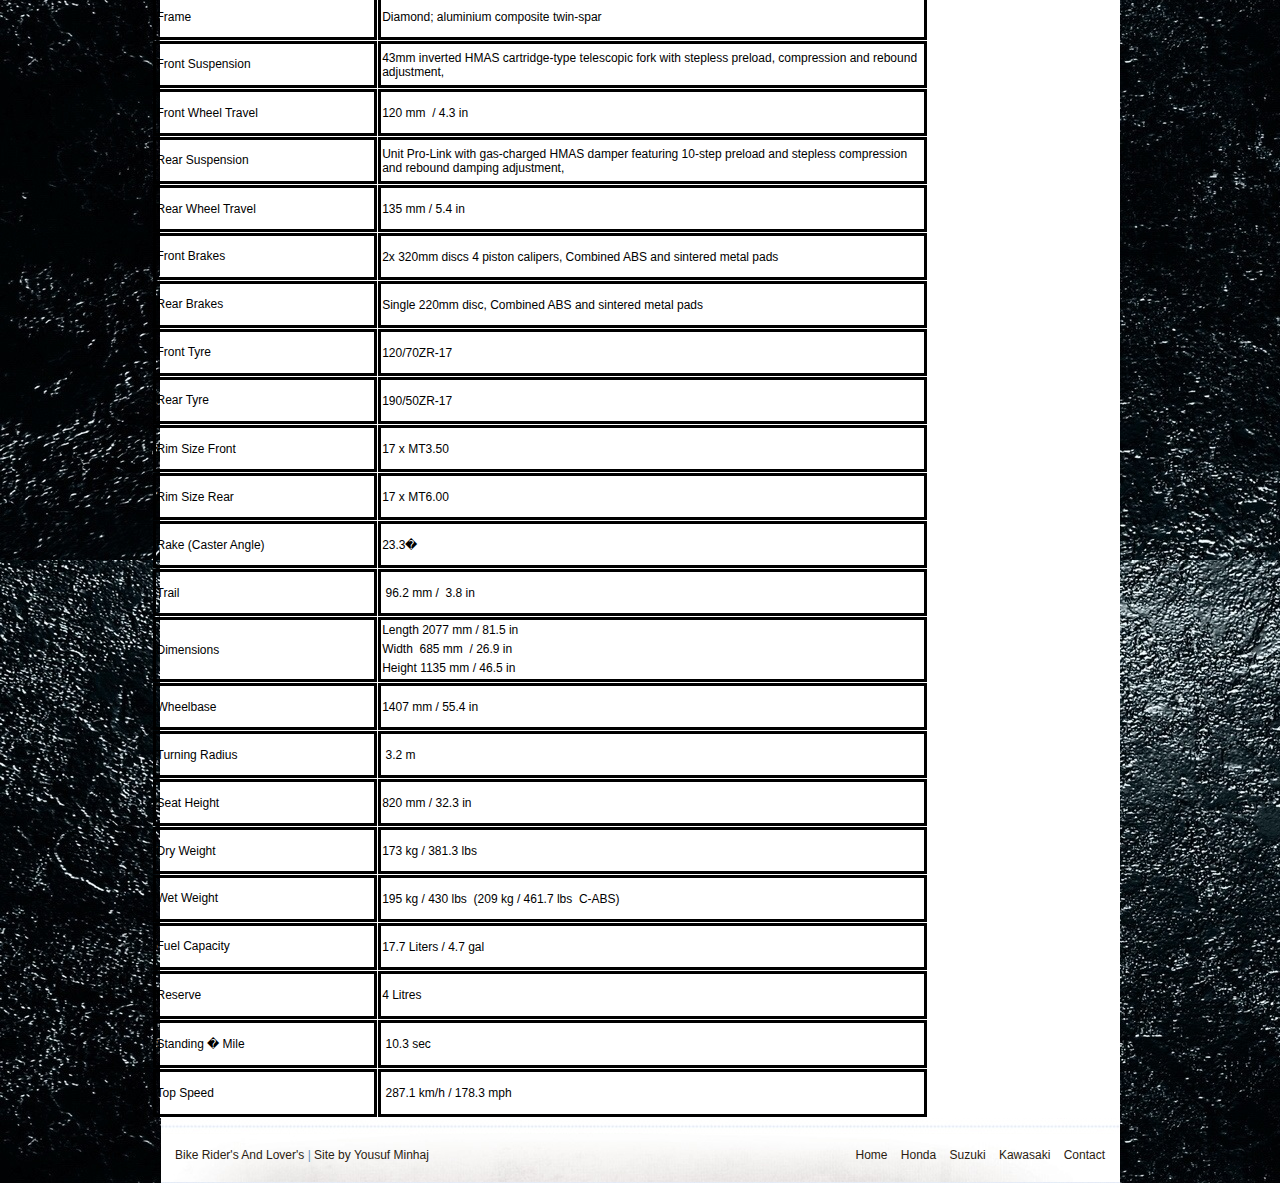
<file: fireblade.html>
<!DOCTYPE html PUBLIC "-//W3C//DTD XHTML 1.0 Transitional//EN" "http://www.w3.org/TR/xhtml1/DTD/xhtml1-transitional.dtd">
<html xmlns="http://www.w3.org/1999/xhtml">
<head>
<meta http-equiv="Content-Type" content="text/html; charset=utf-8" />
<title>Honda FireBlade | Welcome Bike Lover's | Made By Yousuf Minhaj</title>
<link rel="stylesheet" type="text/css" href="style.css" media="screen" />
<script type="text/javascript" src="js/jquery.core.js"></script>
<script type="text/javascript" src="js/jquery.superfish.js"></script>
<script type="text/javascript" src="js/jquery.jcarousel.pack.js"></script>
<script type="text/javascript" src="js/jquery.easing.js"></script>
<script type="text/javascript" src="js/jquery.scripts.js"></script>
</head>

<body>
<div id="wrap">
    <div class="top_corner"></div>
    <div id="main_container">
    
        <div id="header">
            <div id="logo"><a href="index.html"><img src="images/logo.jpg" alt="" title="" border="0" /></a></div>
            
            <a href="make-a-donation.html" class="make_donation"></a>
            
            <div id="menu">
                <ul>                                                                                            
                    <li><a href="index.html" title="">Home</a></li>
                    <li><a class="current" href="about.html" title="">Honda</a></li>
                    <li><a href="s.html" title="">Suzuki</a></li>
                    <li><a href="k.html" title="">Kawasaki</a></li>
                    <li><a href="contact.html" title="">Contact</a></li>
                </ul>
            </div>
            
        
        </div>
<h2><b><u>Honda Fireblade CBR</u></b></h2>

<img src="images/fireblade.jpg" alt="" title="" border="2" />
<div class="right_block">
            	<h2>Most Popular Honda Racing Bikes {click to see specs and other info..}</h2>
                
                <div class="home_news">
<ol>
                <a href="fireblade.html">Honda CBR Fireblade 1000rr</a>
		<a href="hornet.html">Honda Hornet 900cc</a>
		<a href="cruiser.html">Honda Cruiser 600cc </a>
		<a href="crossrunner.html">Honda Cross Runner 800cc </a>
                <a href="db_page.php">Click Here To Download Wallpaper's</a>
</ol>


               

                </div>

                
                
            </div>

<h2><b><u>Specification: </u></b></h2>

<table cellspacing="1" width="776" >
  <tr>
    <td class="xl24" style="border-style: solid" width="195" height="39">
    <p align="justify"><font face="Arial">Make Model</font></td>
    <td class="xl25" width="558" style="border-left-style: solid; border-left-width: medium; border-right-style: solid; border-top-style: solid; border-bottom-style: solid" height="38">
    <font face="Arial">Honda CBR 1000RR Fireblade </font></td>
  </tr>
  <tr>
    <td class="xl24" style="border-left-style: solid; border-right-style: solid; border-top-style: solid; border-top-width: medium; border-bottom-style: solid" width="195" height="39">
    <p align="justify"><font face="Arial">Year</font></td>
    <td class="xl26" width="558" style="border-left-style: solid; border-left-width: medium; border-right-style: solid; border-top-style: solid; border-top-width: medium; border-bottom-style: solid" x:num height="38">
    <font face="Arial">2012</font></td>
  </tr>
  <tr>
    <td class="xl24" style="border-left-style: solid; border-right-style: solid; border-top-style: solid; border-top-width: medium; border-bottom-style: solid" width="195" height="39">
    <p align="justify"><font face="Arial">Engine</font></td>
    <td class="xl26" width="558" style="border-left-style: solid; border-left-width: medium; border-right-style: solid; border-top-style: solid; border-top-width: medium; border-bottom-style: solid" height="38">
    <p align="justify">
    <font face="Arial">Four stroke, transverse four 
    cylinder, DOHC, 4 valve per cylinder.</font></td>
  </tr>
  <tr>
    <td class="xl24" style="border-left-style: solid; border-right-style: solid; border-top-style: solid; border-top-width: medium; border-bottom-style: solid" width="195" height="39">
    <p align="justify"><font face="Arial">Capacity</font></td>
    <td class="xl26" width="558" style="border-left-style: solid; border-left-width: medium; border-right-style: solid; border-top-style: solid; border-top-width: medium; border-bottom-style: solid" x:num height="38">
    <font face="Arial">998</font></td>
  </tr>
  <tr>
    <td class="xl24" style="border-left-style: solid; border-right-style: solid; border-top-style: solid; border-top-width: medium; border-bottom-style: solid" width="195" height="39">
    <span style="font-weight: normal; font-family: Courier New">
    <font face="Arial">Bore x Stroke</font></span></td>
    <td class="xl27" width="558" style="border-left-style: solid; border-left-width: medium; border-right-style: solid; border-top-style: solid; border-top-width: medium; border-bottom-style: solid" height="38">
    <font face="Arial">76 x 55.1 mm</font></td>
  </tr>
  <tr>
    <td class="xl24" style="border-left-style: solid; border-right-style: solid; border-top-style: solid; border-top-width: medium; border-bottom-style: solid" width="195" height="39">
    <span style="font-weight: normal; font-family: Courier New">
    <font face="Arial">Compression Ratio</font></span></td>
    <td class="xl27" width="558" style="border-left-style: solid; border-left-width: medium; border-right-style: solid; border-top-style: solid; border-top-width: medium; border-bottom-style: solid" height="38">
    <font FACE="Arial">12.3:1</font></td>
  </tr>
  <tr>
    <td class="xl24" style="border-left-style: solid; border-right-style: solid; border-top-style: solid; border-top-width: medium; border-bottom-style: solid" width="195" height="39">
    Cooling System</td>
    <td class="xl27" width="558" style="border-left-style: solid; border-left-width: medium; border-right-style: solid; border-top-style: solid; border-top-width: medium; border-bottom-style: solid" height="38">
    <font face="Arial">Liquid cooling</font></td>
  </tr>
  <tr>
    <td class="xl24" style="border-left-style: solid; border-right-style: solid; border-top-style: solid; border-top-width: medium; border-bottom-style: solid" width="195" height="39">
    Lubrication</td>
    <td class="xl27" width="558" style="border-left-style: solid; border-left-width: medium; border-right-style: solid; border-top-style: solid; border-top-width: medium; border-bottom-style: solid" height="38">

<font face="Arial">

	Wet sump</font></td>
  </tr>
  <tr>
    <td class="xl24" style="border-left-style: solid; border-right-style: solid; border-top-style: solid; border-top-width: medium; border-bottom-style: solid" width="195" height="39">
    Engine Oil</td>
    <td class="xl27" width="558" style="border-left-style: solid; border-left-width: medium; border-right-style: solid; border-top-style: solid; border-top-width: medium; border-bottom-style: solid" height="38">

<font face="Arial">

	Synthetic, 10W/40</font></td>
  </tr>
  <tr>
    <td class="xl24" style="border-left-style: solid; border-right-style: solid; border-top-style: solid; border-top-width: medium; border-bottom-style: solid" width="195" height="39">
    <p align="justify"><font face="Arial">Induction</font></td>
    <td class="xl27" width="558" style="border-left-style: solid; border-left-width: medium; border-right-style: solid; border-top-style: solid; border-top-width: medium; border-bottom-style: solid" height="38">
    <font FACE="Arial">PGM-DSFI electronic fuel injection 46mm Throttle 
    Bore</font></td>
  </tr>
  <tr>
    <td class="xl28" style="border-left-style: solid; border-right-style: solid; border-top-style: solid; border-top-width: medium; border-bottom-style: solid" width="195" height="39">
    <p align="justify"><font face="Arial">Ignition&nbsp; </font></td>
    <td class="xl26" width="558" style="border-left-style: solid; border-left-width: medium; border-right-style: solid; border-top-style: solid; border-top-width: medium; border-bottom-style: solid" height="39">
    <font FACE="Arial">Computer-controlled digital transistorised with 
    electronic advance<em style="font-style: normal">&nbsp; </em></font></td>
  </tr>
  <tr>
    <td class="xl24" style="border-left-style: solid; border-right-style: solid; border-top-style: solid; border-top-width: medium; border-bottom-style: solid" width="195" height="39">
    Spark Plug</td>
    <td class="xl26" width="558" style="border-left-style: solid; border-left-width: medium; border-right-style: solid; border-top-style: solid; border-top-width: medium; border-bottom-style: solid" height="39">
    NGK, IMR9C-9HES</td>
  </tr>
  <tr>
    <td class="xl24" style="border-left-style: solid; border-right-style: solid; border-top-style: solid; border-top-width: medium; border-bottom-style: solid" width="195" height="39">
    Starting</td>
    <td class="xl26" width="558" style="border-left-style: solid; border-left-width: medium; border-right-style: solid; border-top-style: solid; border-top-width: medium; border-bottom-style: solid" height="39">
    Electric</td>
  </tr>
  <tr>
    <td class="xl24" style="border-left-style: solid; border-right-style: solid; border-top-style: solid; border-top-width: medium; border-bottom-style: solid" width="195" height="39">
    <p align="justify"><font face="Arial">Max Power </font></td>
    <td class="xl26" width="558" style="border-left-style: solid; border-left-width: medium; border-right-style: solid; border-top-style: solid; border-top-width: medium; border-bottom-style: solid" height="39">
    <font FACE="Arial">175.6 hp / 131.0 kW @ 12000<sup> rpm</sup></font></td>
  </tr>
  <tr>
    <td class="xl24" style="border-left-style: solid; border-right-style: solid; border-top-style: solid; border-top-width: medium; border-bottom-style: solid" width="195" height="39">
    <p align="justify"><font face="Arial">Max Torque</font></td>
    <td class="xl26" width="558" style="border-left-style: solid; border-left-width: medium; border-right-style: solid; border-top-style: solid; border-top-width: medium; border-bottom-style: solid" height="39">
    <font FACE="Arial">115 Nm / </font>11.73 kg-m<font FACE="Arial"> @ 8500 rpm</font></td>
  </tr>
  <tr>
    <td class="xl24" style="border-left-style: solid; border-right-style: solid; border-top-style: solid; border-top-width: medium; border-bottom-style: solid" width="195" height="39">
    <font face="Arial">Clutch</font></td>
    <td class="xl26" width="558" style="border-left-style: solid; border-left-width: medium; border-right-style: solid; border-top-style: solid; border-top-width: medium; border-bottom-style: solid" height="39">
    <font FACE="Arial">Wet, multiplate with diaphragm spring</font></td>
  </tr>
  <tr>
    <td class="xl24" style="border-left-style: solid; border-right-style: solid; border-top-style: solid; border-top-width: medium; border-bottom-style: solid" width="195" height="39">
    <p align="justify"><font face="Arial">Transmission&nbsp;</font></td>
    <td class="xl26" width="558" style="border-left-style: solid; border-left-width: medium; border-right-style: solid; border-top-style: solid; border-top-width: medium; border-bottom-style: solid" height="39">
    <font face="Arial">6 Speed&nbsp;</font></td>
  </tr>
  <tr>
    <td class="xl24" style="border-left-style: solid; border-right-style: solid; border-top-style: solid; border-top-width: medium; border-bottom-style: solid" width="195" height="39">
    Final Drive</td>
    <td class="xl26" width="558" style="border-left-style: solid; border-left-width: medium; border-right-style: solid; border-top-style: solid; border-top-width: medium; border-bottom-style: solid" height="39">
    #530 O-ring - sealed chain </td>
  </tr>
  <tr>
    <td class="xl24" style="border-left-style: solid; border-right-style: solid; border-top-style: solid; border-top-width: medium; border-bottom-style: solid" width="195" height="39">
    <font face="Arial">Gear Ratio</font></td>
    <td class="xl26" width="558" style="border-left-style: solid; border-left-width: medium; border-right-style: solid; border-top-style: solid; border-top-width: medium; border-bottom-style: solid" height="39">
    <em style="font-style: normal"><font face="Arial">1st </font></em>
    <font FACE="Arial">2.286 (32/14)&nbsp; /&nbsp; 2nd 1.778 (32/18)&nbsp; 
    /&nbsp; 3rd 1.500 (33/22)&nbsp; /&nbsp; 4th 1.333 (32/24)&nbsp; /&nbsp; 5th 
    1.214 (34/28)&nbsp; /&nbsp; 6th1.138 (33/29)</font></td>
  </tr>
  <tr>
    <td class="xl24" style="border-left-style: solid; border-right-style: solid; border-top-style: solid; border-top-width: medium; border-bottom-style: solid" width="195" height="39">
    <font face="Arial">Frame</font></td>
    <td class="xl26" width="558" style="border-left-style: solid; border-left-width: medium; border-right-style: solid; border-top-style: solid; border-top-width: medium; border-bottom-style: solid" height="39">
    <font FACE="Arial">Diamond; aluminium composite twin-spar</font></td>
  </tr>
  <tr>
    <td class="xl24" style="border-left-style: solid; border-right-style: solid; border-top-style: solid; border-top-width: medium; border-bottom-style: solid" width="195" height="39">
    <p align="justify"><font face="Arial">Front Suspension</font></td>
    <td class="xl26" width="558" style="border-left-style: solid; border-left-width: medium; border-right-style: solid; border-top-style: solid; border-top-width: medium; border-bottom-style: solid" height="39">
    <font FACE="Arial">43mm inverted HMAS cartridge-type telescopic 
    fork with stepless preload, compression and rebound adjustment,</font></td>
  </tr>
  <tr>
    <td class="xl24" style="border-left-style: solid; border-right-style: solid; border-top-style: solid; border-top-width: medium; border-bottom-style: solid" width="195" height="39">
    Front Wheel Travel</td>
    <td class="xl26" width="558" style="border-left-style: solid; border-left-width: medium; border-right-style: solid; border-top-style: solid; border-top-width: medium; border-bottom-style: solid" height="39">
    <font FACE="Arial">120 mm&nbsp; / 4.3 in</font></td>
  </tr>
  <tr>
    <td class="xl24" style="border-left-style: solid; border-right-style: solid; border-top-style: solid; border-top-width: medium; border-bottom-style: solid" width="195" height="39">
    <p align="justify"><font face="Arial">Rear Suspension</font></td>
    <td class="xl26" width="558" style="border-left-style: solid; border-left-width: medium; border-right-style: solid; border-top-style: solid; border-top-width: medium; border-bottom-style: solid" height="39">
    <font FACE="Arial">Unit Pro-Link with gas-charged HMAS damper 
    featuring 10-step preload and stepless compression and rebound damping 
    adjustment,</font></td>
  </tr>
  <tr>
    <td class="xl24" style="border-left-style: solid; border-right-style: solid; border-top-style: solid; border-top-width: medium; border-bottom-style: solid" width="195" height="39">
    Rear Wheel Travel</td>
    <td class="xl26" width="558" style="border-left-style: solid; border-left-width: medium; border-right-style: solid; border-top-style: solid; border-top-width: medium; border-bottom-style: solid" height="39">
    <font FACE="Arial">135 mm<em style="font-style: normal"> / 5.4 in</em></font></td>
  </tr>
  <tr>
    <td class="xl24" style="border-left-style: solid; border-right-style: solid; border-top-style: solid; border-top-width: medium; border-bottom-style: solid" width="195" height="39">
    <p align="justify"><font face="Arial">Front Brakes</font></td>
    <td class="xl26" width="558" style="border-left-style: solid; border-left-width: medium; border-right-style: solid; border-top-style: solid; border-top-width: medium; border-bottom-style: solid" height="39">
    <font face="Arial">2x <em style="font-style: normal">320mm discs 4 piston 
    calipers, </em>Combined ABS and sintered metal pads</font></td>
  </tr>
  <tr>
    <td class="xl24" style="border-left-style: solid; border-right-style: solid; border-top-style: solid; border-top-width: medium; border-bottom-style: solid" width="195" height="39">
    <p align="justify"><font face="Arial">Rear Brakes</font></td>
    <td class="xl26" width="558" style="border-left-style: solid; border-left-width: medium; border-right-style: solid; border-top-style: solid; border-top-width: medium; border-bottom-style: solid" height="37">
    <font face="Arial"><em style="font-style: normal">Single 220mm disc, </em>
    Combined ABS and sintered metal pads</font></td>
  </tr>
  <tr>
    <td class="xl24" style="border-left-style: solid; border-right-style: solid; border-top-style: solid; border-top-width: medium; border-bottom-style: solid" width="195" height="39">
    <p align="justify"><font face="Arial">Front Tyre</font></td>
    <td class="xl29" width="558" style="border-left-style: solid; border-left-width: medium; border-right-style: solid; border-top-style: solid; border-top-width: medium; border-bottom-style: solid" height="39">
    <font face="Arial"><em style="font-style: normal">120/70ZR-17</em></font></td>
  </tr>
  <tr>
    <td class="xl24" style="border-left-style: solid; border-right-style: solid; border-top-style: solid; border-top-width: medium; border-bottom-style: solid" width="195" height="39">
    <p align="justify"><font face="Arial">Rear Tyre</font></td>
    <td class="xl29" width="558" style="border-left-style: solid; border-left-width: medium; border-right-style: solid; border-top-style: solid; border-top-width: medium; border-bottom-style: solid" height="39">
    <font face="Arial"><em style="font-style: normal">190/50ZR-17</em></font></td>
  </tr>
  <tr>
    <td class="xl24" style="border-left-style: solid; border-right-style: solid; border-top-style: solid; border-top-width: medium; border-bottom-style: solid" width="222" height="39">
    Rim Size Front </td>
    <td class="xl26" width="537" style="border-left-style: solid; border-left-width: medium; border-right-style: solid; border-top-style: solid; border-top-width: medium; border-bottom-style: solid" height="39">

<font face="Arial">

	17 x MT3.50</font></td>
  </tr>
	<tr>
    <td class="xl24" style="border-left-style: solid; border-right-style: solid; border-top-style: solid; border-top-width: medium; border-bottom-style: solid" width="222" height="39">

<font face="Arial">

	Rim Size Rear

</font>

	</td>
    <td class="xl26" width="537" style="border-left-style: solid; border-left-width: medium; border-right-style: solid; border-top-style: solid; border-top-width: medium; border-bottom-style: solid" height="39">

<font face="Arial">

	17 x MT6.00</font></td>
  </tr>
	<tr>
    <td class="xl24" style="border-left-style: solid; border-right-style: solid; border-top-style: solid; border-top-width: medium; border-bottom-style: solid" width="208" height="39">
<font FACE="Arial">
	Rake&nbsp;(Caster Angle)</font></td>
    <td class="xl26" width="541" style="border-left-style: solid; border-left-width: medium; border-right-style: solid; border-top-style: solid; border-top-width: medium; border-bottom-style: solid" height="39">
    23.3� </td>
  </tr>
	<tr>
    <td class="xl24" style="border-left-style: solid; border-right-style: solid; border-top-style: solid; border-top-width: medium; border-bottom-style: solid" width="222" height="39">

Trail</td>
    <td class="xl26" width="537" style="border-left-style: solid; border-left-width: medium; border-right-style: solid; border-top-style: solid; border-top-width: medium; border-bottom-style: solid" height="39">

<font face="Arial">

&nbsp;96.2 mm /&nbsp; 3.8 in</font></td>
  </tr>
	<tr>
    <td class="xl24" style="border-left-style: solid; border-right-style: solid; border-top-style: solid; border-top-width: medium; border-bottom-style: solid" width="222" height="39">

<font face="Arial">

	Dimensions</font></td>
    <td class="xl26" width="537" style="border-left-style: solid; border-left-width: medium; border-right-style: solid; border-top-style: solid; border-top-width: medium; border-bottom-style: solid" height="39">
    <p style="margin-top: 0; margin-bottom: 0">Length

<font face="Arial">

	2077 mm / 81.5 in</font></p>
	<p style="margin-top: 0; margin-bottom: 0"><font face="Arial">

	Width&nbsp; 685 mm&nbsp; / 26.9 in</font></p>
	<p style="margin-top: 0; margin-bottom: 0"><font face="Arial">

	Height 1135 mm / 46.5 in</font></td>
  </tr>
	<tr>
    <td class="xl24" style="border-left-style: solid; border-right-style: solid; border-top-style: solid; border-top-width: medium; border-bottom-style: solid" width="222" height="39">

<font face="Arial">

	Wheelbase</font></td>
    <td class="xl26" width="537" style="border-left-style: solid; border-left-width: medium; border-right-style: solid; border-top-style: solid; border-top-width: medium; border-bottom-style: solid" height="39">
    <font FACE="Arial">
    1407 mm</font>

	/ 55.4 in</td>
  </tr>
	<tr>
    <td class="xl24" style="border-left-style: solid; border-right-style: solid; border-top-style: solid; border-top-width: medium; border-bottom-style: solid" width="222" height="39">

<font face="Arial">

	Turning Radius</font></td>
    <td class="xl26" width="537" style="border-left-style: solid; border-left-width: medium; border-right-style: solid; border-top-style: solid; border-top-width: medium; border-bottom-style: solid" height="39">

<font face="Arial">

&nbsp;3.2 m</font></td>
  </tr>
  <tr>
    <td class="xl24" style="border-left-style: solid; border-right-style: solid; border-top-style: solid; border-top-width: medium; border-bottom-style: solid" width="195" height="39">
    <font face="Arial">Seat Height</font></td>
    <td class="xl26" width="558" style="border-left-style: solid; border-left-width: medium; border-right-style: solid; border-top-style: solid; border-top-width: medium; border-bottom-style: solid" height="39">
    <font face="Arial">820 mm / </font>32.3 in</td>
  </tr>
  <tr>
    <td class="xl24" style="border-left-style: solid; border-right-style: solid; border-top-style: solid; border-top-width: medium; border-bottom-style: solid" width="195" height="39">
    Dry Weight</td>
    <td class="xl26" width="558" style="border-left-style: solid; border-left-width: medium; border-right-style: solid; border-top-style: solid; border-top-width: medium; border-bottom-style: solid" height="39">
    173 kg / 381.3 lbs</td>
  </tr>
  <tr>
    <td class="xl24" style="border-left-style: solid; border-right-style: solid; border-top-style: solid; border-top-width: medium; border-bottom-style: solid" width="195" height="39">
    <p align="justify"><font FACE="Arial">Wet Weight</font></td>
    <td class="xl26" width="558" style="border-left-style: solid; border-left-width: medium; border-right-style: solid; border-top-style: solid; border-top-width: medium; border-bottom-style: solid" height="39">
    <font face="Arial">195 kg / 430 lbs&nbsp; (209 kg / </font>461.7 lbs&nbsp; 
	C-ABS) </td>
  </tr>
  <tr>
    <td class="xl24" style="border-left-style: solid; border-right-style: solid; border-top-style: solid; border-top-width: medium; border-bottom-style: solid" width="195" height="39">
    <p align="justify"><font face="Arial">Fuel Capacity&nbsp;</font></td>
    <td class="xl26" width="558" style="border-left-style: solid; border-left-width: medium; border-right-style: solid; border-top-style: solid; border-top-width: medium; border-bottom-style: solid" height="39">
    <font FACE="Arial">17.7 Liters / 4.7 gal</font></td>
  </tr>
  <tr>

    <td class="xl24" style="border-left-style: solid; border-right-style: solid; border-top-style: solid; border-top-width: medium; border-bottom-style: solid" width="195" height="40">
    Reserve</td>
    <td class="xl30" width="558" style="border-left-style: solid; border-left-width: medium; border-right-style: solid; border-top-style: solid; border-top-width: medium; border-bottom-style: solid" height="30">
    4 Litres</td>
	</tr>
  <tr>

    <font size="2">

<b><font FACE="Arial" size="2">
    <td class="xl24" style="border-left-style: solid; border-right-style: solid; border-top-style: solid; border-top-width: medium; border-bottom-style: solid" width="195" height="40">
    <p align="justify"><font face="Arial">Standing </font>
    <span style="font-family: Arial; ">�</span><font face="Arial"> Mile&nbsp;&nbsp;</font></td>
    <td class="xl30" width="558" style="border-left-style: solid; border-left-width: medium; border-right-style: solid; border-top-style: solid; border-top-width: medium; border-bottom-style: solid" height="30">
    <p align="justify"><font face="Arial">&nbsp;10.3 sec</font></td>
</font></b>
</font>
	</tr>
	<tr>

    <font size="2">

<b><font FACE="Arial" size="2">
    <td class="xl24" style="border-left-style: solid; border-right-style: solid; border-top-style: solid; border-top-width: medium; border-bottom-style: solid" width="195" height="40">
    <p align="justify"><font face="Arial">Top Speed</font></td>
    <td class="xl30" width="558" style="border-left-style: solid; border-left-width: medium; border-right-style: solid; border-top-style: solid; border-top-width: medium; border-bottom-style: solid" height="30">
    <p align="justify"><font face="Arial">&nbsp;287.1 km/h / 178.3 mph</font></td>
</font></b>
</font>
	</tr>
  </table>

</font>

<p>


</font>

	</div>

	</td>
  </tr>
</table>

        <div class="footer">
        	<div class="copyright"><a href="index.html" target="_blank">Bike Rider's And Lover's</a> | <a href="index.html" target="_blank">Site by Yousuf Minhaj</a></div>
        
        	<div class="footer_links">
                <a class="current" href="index.html" title="">Home</a>
                <a href="about.html" title="">Honda</a>
                <a href="s.html" title="">Suzuki</a>
                <a href="k.html" title="">Kawasaki</a>
                <a href="contact.html" title="">Contact</a>            
            </div>
        </div>
      
      
    
    </div>
</div>
</file>
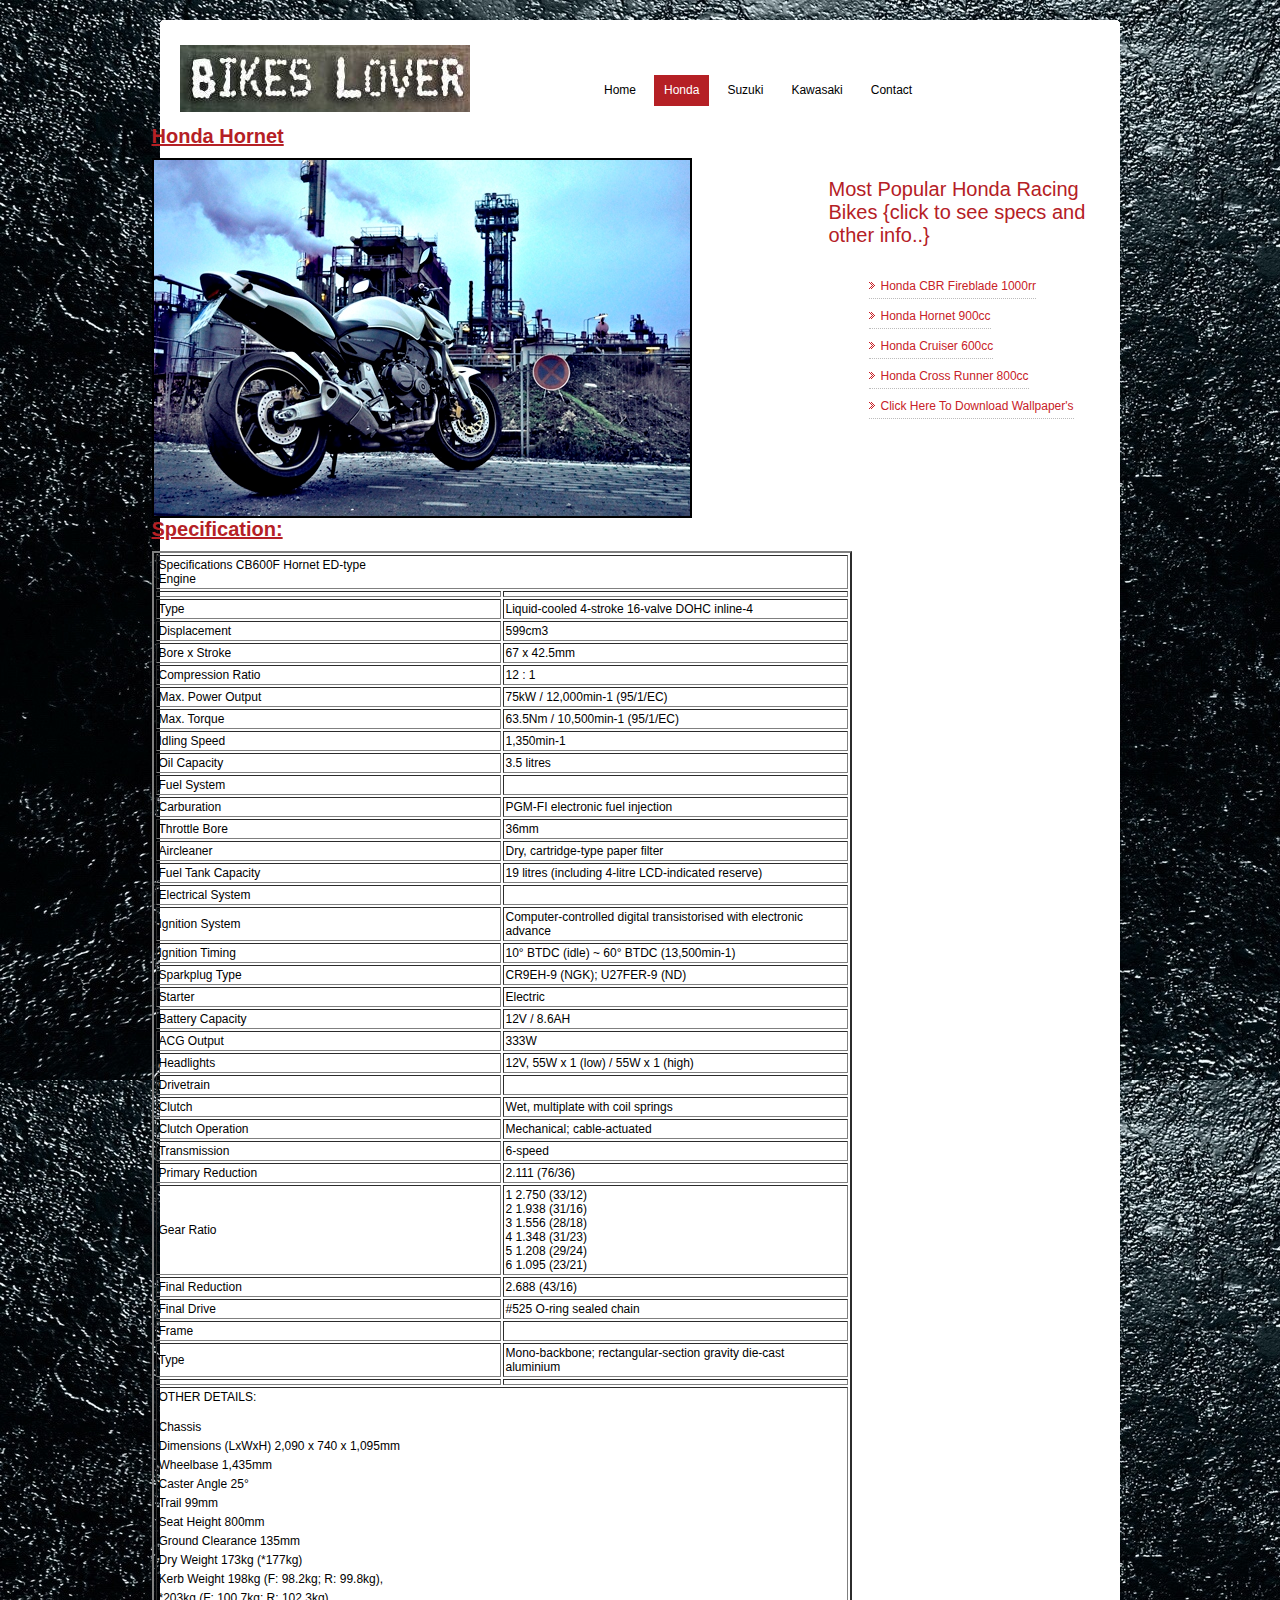
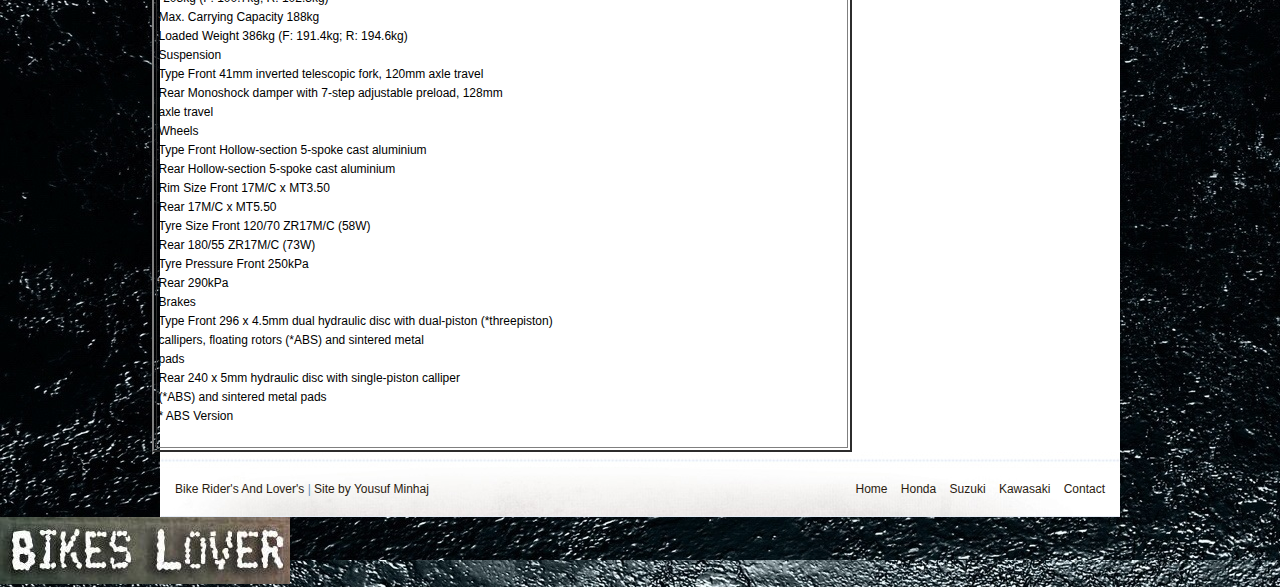
<file: hornet.html>
<!DOCTYPE html PUBLIC "-//W3C//DTD XHTML 1.0 Transitional//EN" "http://www.w3.org/TR/xhtml1/DTD/xhtml1-transitional.dtd">
<html xmlns="http://www.w3.org/1999/xhtml">
<head>
<meta http-equiv="Content-Type" content="text/html; charset=utf-8" />
<title>Honda Hornet | Welcome Bike Lover's | Made By Yousuf Minhaj</title>
<link rel="stylesheet" type="text/css" href="style.css" media="screen" />
<script type="text/javascript" src="js/jquery.core.js"></script>
<script type="text/javascript" src="js/jquery.superfish.js"></script>
<script type="text/javascript" src="js/jquery.jcarousel.pack.js"></script>
<script type="text/javascript" src="js/jquery.easing.js"></script>
<script type="text/javascript" src="js/jquery.scripts.js"></script>
</head>

<body>
<div id="wrap">
    <div class="top_corner"></div>
    <div id="main_container">
    
        <div id="header">
            <div id="logo"><a href="index.html"><img src="images/logo.jpg" alt="" title="" border="0" /></a></div>
            
            <a href="make-a-donation.html" class="make_donation"></a>
            
            <div id="menu">
                <ul>                                                                                            
                    <li><a href="index.html" title="">Home</a></li>
                    <li><a class="current" href="about.html" title="">Honda</a></li>
                    <li><a href="s.html" title="">Suzuki</a></li>
                    <li><a href="k.html" title="">Kawasaki</a></li>
                    <li><a href="contact.html" title="">Contact</a></li>
                </ul>
            </div>
            
        
        </div>
<h2><b><u>Honda Hornet</u></b></h2>

<img src="images/hornet1.jpg" alt="" title="" border="2" />
<div class="right_block">
            	<h2>Most Popular Honda Racing Bikes {click to see specs and other info..}</h2>
                
                <div class="home_news">
<ol>
                <a href="fireblade.html">Honda CBR Fireblade 1000rr</a>
		<a href="hornet.html">Honda Hornet 900cc</a>
		<a href="cruiser.html">Honda Cruiser 600cc </a>
		<a href="crossrunner.html">Honda Cross Runner 800cc </a>
                <a href="db_page.php">Click Here To Download Wallpaper's</a>
</ol>


               

                </div>

                
                
            </div>

<h2><b><u>Specification: </u></b></h2>
			<table width="700" border="2" cellspacing="2" cellpadding="2">
				<tr>
					<td colspan="2" width="704"><font face="Arial, Helvetica, sans-serif">Specifications CB600F Hornet ED-type<br>
								Engine<br>
						</font></td>
				</tr>
				<tr>
					<td width="350"></td>
					<td width="350"></td>
				</tr>
				<tr>
					<td width="350"><font face="Arial, Helvetica, sans-serif">Type</font></td>
					<td width="350"><font face="Arial, Helvetica, sans-serif">Liquid-cooled 4-stroke 16-valve DOHC inline-4<br>
						</font></td>
				</tr>
				<tr>
					<td width="350"><font face="Arial, Helvetica, sans-serif"> Displacement </font></td>
					<td width="350"><font face="Arial, Helvetica, sans-serif">599cm3</font></td>
				</tr>
				<tr>
					<td width="350"><font face="Arial, Helvetica, sans-serif"> Bore x Stroke </font></td>
					<td width="350"><font face="Arial, Helvetica, sans-serif">67 x 42.5mm<br>
						</font></td>
				</tr>
				<tr>
					<td width="350"><font face="Arial, Helvetica, sans-serif">Compression Ratio </font></td>
					<td width="350"><font face="Arial, Helvetica, sans-serif">12 : 1<br>
						</font></td>
				</tr>
				<tr>
					<td width="350"><font face="Arial, Helvetica, sans-serif">Max. Power Output</font></td>
					<td width="350"><font face="Arial, Helvetica, sans-serif">75kW / 12,000min-1 (95/1/EC)<br>
						</font></td>
				</tr>
				<tr>
					<td width="350"><font face="Arial, Helvetica, sans-serif">Max. Torque </font></td>
					<td width="350"><font face="Arial, Helvetica, sans-serif">63.5Nm / 10,500min-1 (95/1/EC)<br>
						</font></td>
				</tr>
				<tr>
					<td width="350"><font face="Arial, Helvetica, sans-serif"> Idling Speed </font></td>
					<td width="350"><font face="Arial, Helvetica, sans-serif">1,350min-1<br>
						</font></td>
				</tr>
				<tr>
					<td width="350"><font face="Arial, Helvetica, sans-serif">Oil Capacity </font></td>
					<td width="350"><font face="Arial, Helvetica, sans-serif">3.5 litres<br>
						</font></td>
				</tr>
				<tr>
					<td width="350"><font face="Arial, Helvetica, sans-serif">Fuel System<br>
						</font></td>
					<td width="350"></td>
				</tr>
				<tr>
					<td width="350"><font face="Arial, Helvetica, sans-serif">Carburation</font></td>
					<td width="350"><font face="Arial, Helvetica, sans-serif">PGM-FI electronic fuel injection<br>
						</font></td>
				</tr>
				<tr>
					<td width="350"><font face="Arial, Helvetica, sans-serif"> Throttle Bore </font></td>
					<td width="350"><font face="Arial, Helvetica, sans-serif">36mm<br>
						</font></td>
				</tr>
				<tr>
					<td width="350"><font face="Arial, Helvetica, sans-serif"> Aircleaner </font></td>
					<td width="350"><font face="Arial, Helvetica, sans-serif">Dry, cartridge-type paper filter<br>
						</font></td>
				</tr>
				<tr>
					<td width="350"><font face="Arial, Helvetica, sans-serif"> Fuel Tank Capacity </font></td>
					<td width="350"><font face="Arial, Helvetica, sans-serif">19 litres (including 4-litre LCD-indicated reserve)<br>
						</font></td>
				</tr>
				<tr>
					<td width="350"><font face="Arial, Helvetica, sans-serif">
							Electrical System<br>
						</font></td>
					<td width="350"></td>
				</tr>
				<tr>
					<td width="350"><font face="Arial, Helvetica, sans-serif"> Ignition System </font></td>
					<td width="350"><font face="Arial, Helvetica, sans-serif">Computer-controlled digital transistorised with electronic advance<br>
						</font></td>
				</tr>
				<tr>
					<td width="350"><font face="Arial, Helvetica, sans-serif"> Ignition Timing </font></td>
					<td width="350"><font face="Arial, Helvetica, sans-serif">10&deg; BTDC (idle) ~ 60&deg; BTDC (13,500min-1)<br>
						</font></td>
				</tr>
				<tr>
					<td width="350"><font face="Arial, Helvetica, sans-serif"> Sparkplug Type </font></td>
					<td width="350"><font face="Arial, Helvetica, sans-serif">CR9EH-9 (NGK); U27FER-9 (ND)<br>
						</font></td>
				</tr>
				<tr>
					<td width="350"><font face="Arial, Helvetica, sans-serif"> Starter</font></td>
					<td width="350"><font face="Arial, Helvetica, sans-serif">Electric<br>
						</font></td>
				</tr>
				<tr>
					<td width="350"><font face="Arial, Helvetica, sans-serif"> Battery Capacity </font></td>
					<td width="350"><font face="Arial, Helvetica, sans-serif">12V / 8.6AH<br>
						</font></td>
				</tr>
				<tr>
					<td width="350"><font face="Arial, Helvetica, sans-serif"> ACG Output </font></td>
					<td width="350"><font face="Arial, Helvetica, sans-serif">333W<br>
						</font></td>
				</tr>
				<tr>
					<td width="350"><font face="Arial, Helvetica, sans-serif"> Headlights</font></td>
					<td width="350"><font face="Arial, Helvetica, sans-serif">12V, 55W x 1 (low) / 55W x 1 (high)<br>
						</font></td>
				</tr>
				<tr>
					<td width="350"><font face="Arial, Helvetica, sans-serif">
							Drivetrain<br>
						</font></td>
					<td width="350"></td>
				</tr>
				<tr>
					<td width="350"><font face="Arial, Helvetica, sans-serif"> Clutch</font></td>
					<td width="350"><font face="Arial, Helvetica, sans-serif">Wet, multiplate with coil springs<br>
						</font></td>
				</tr>
				<tr>
					<td width="350"><font face="Arial, Helvetica, sans-serif"> Clutch Operation</font></td>
					<td width="350"><font face="Arial, Helvetica, sans-serif">Mechanical; cable-actuated<br>
						</font></td>
				</tr>
				<tr>
					<td width="350"><font face="Arial, Helvetica, sans-serif"> Transmission</font></td>
					<td width="350"><font face="Arial, Helvetica, sans-serif">6-speed<br>
						</font></td>
				</tr>
				<tr>
					<td width="350"><font face="Arial, Helvetica, sans-serif"> Primary Reduction </font></td>
					<td width="350"><font face="Arial, Helvetica, sans-serif">2.111 (76/36)<br>
						</font></td>
				</tr>
				<tr>
					<td width="350"><font face="Arial, Helvetica, sans-serif"> Gear Ratio </font></td>
					<td width="350"><font face="Arial, Helvetica, sans-serif">1 2.750 (33/12)<br>
								2 1.938 (31/16)<br>
								3 1.556 (28/18)<br>
								4 1.348 (31/23)<br>
								5 1.208 (29/24)<br>
								6 1.095 (23/21)<br>
						</font></td>
				</tr>
				<tr>
					<td width="350"><font face="Arial, Helvetica, sans-serif"> Final Reduction</font></td>
					<td width="350"><font face="Arial, Helvetica, sans-serif"> 2.688 (43/16)<br>
						</font></td>
				</tr>
				<tr>
					<td width="350"><font face="Arial, Helvetica, sans-serif"> Final Drive </font></td>
					<td width="350"><font face="Arial, Helvetica, sans-serif">#525 O-ring sealed chain<br>
						</font></td>
				</tr>
				<tr>
					<td width="350"><font face="Arial, Helvetica, sans-serif"> Frame<br>
						</font></td>
					<td width="350"></td>
				</tr>
				<tr>
					<td width="350"><font face="Arial, Helvetica, sans-serif">Type </font></td>
					<td width="350"><font face="Arial, Helvetica, sans-serif">Mono-backbone; rectangular-section gravity die-cast<br>
								aluminium<br>
						</font></td>
				</tr>
				<tr>
					<td width="350"></td>
					<td width="350"></td>
				</tr>
				<tr>
					<td colspan="2" width="704"><font face="Arial, Helvetica, sans-serif">OTHER DETAILS:<br>
							<br>
						</font>
						<p><font face="Arial, Helvetica, sans-serif">Chassis<br>
									Dimensions (LxWxH) 2,090 x 740 x 1,095mm<br>
									Wheelbase 1,435mm<br>
								Caster Angle 25&deg;<br>
									Trail 99mm<br>
									Seat Height 800mm<br>
									Ground Clearance 135mm<br>
									Dry Weight 173kg (*177kg)<br>
									Kerb Weight 198kg (F: 98.2kg; R: 99.8kg),<br>
									*203kg (F: 100.7kg; R: 102.3kg)<br>
									Max. Carrying Capacity 188kg<br>
									Loaded Weight 386kg (F: 191.4kg; R: 194.6kg)<br>
									Suspension<br>
									Type Front 41mm inverted telescopic fork, 120mm axle travel<br>
									Rear Monoshock damper with 7-step adjustable preload, 128mm<br>
									axle travel<br>
									Wheels<br>
									Type Front Hollow-section 5-spoke cast aluminium<br>
									Rear Hollow-section 5-spoke cast aluminium<br>
									Rim Size Front 17M/C x MT3.50<br>
									Rear 17M/C x MT5.50<br>
									Tyre Size Front 120/70 ZR17M/C (58W)<br>
									Rear 180/55 ZR17M/C (73W)<br>
									Tyre Pressure Front 250kPa<br>
									Rear 290kPa<br>
									Brakes<br>
									Type Front 296 x 4.5mm dual hydraulic disc with dual-piston (*threepiston)<br>
									callipers, floating rotors (*ABS) and sintered metal<br>
									pads<br>
									Rear 240 x 5mm hydraulic disc with single-piston calliper<br>
							</font></p>
						<p><font face="Arial, Helvetica, sans-serif">
									(*ABS) and sintered metal pads<br>
									* ABS Version<br>
								<br>
							</font></p>
					</td>
				</tr>
			</table>
               <div class="footer">
        	<div class="copyright"><a href="index.html" target="_blank">Bike Rider's And Lover's</a> | <a href="index.html" target="_blank">Site by Yousuf Minhaj</a></div>
        
        	<div class="footer_links">
                <a class="current" href="index.html" title="">Home</a>
                <a href="about.html" title="">Honda</a>
                <a href="s.html" title="">Suzuki</a>
                <a href="k.html" title="">Kawasaki</a>
                <a href="contact.html" title="">Contact</a>            
            </div>
        </div>
      
      
    
    </div>
</div>
<a href="#"><img src="images/logo.jpg" onmouseover="this.src='images/fireblade.jpg'" onmouseout="this.src='images/1.jpg'" /></a>
</file>
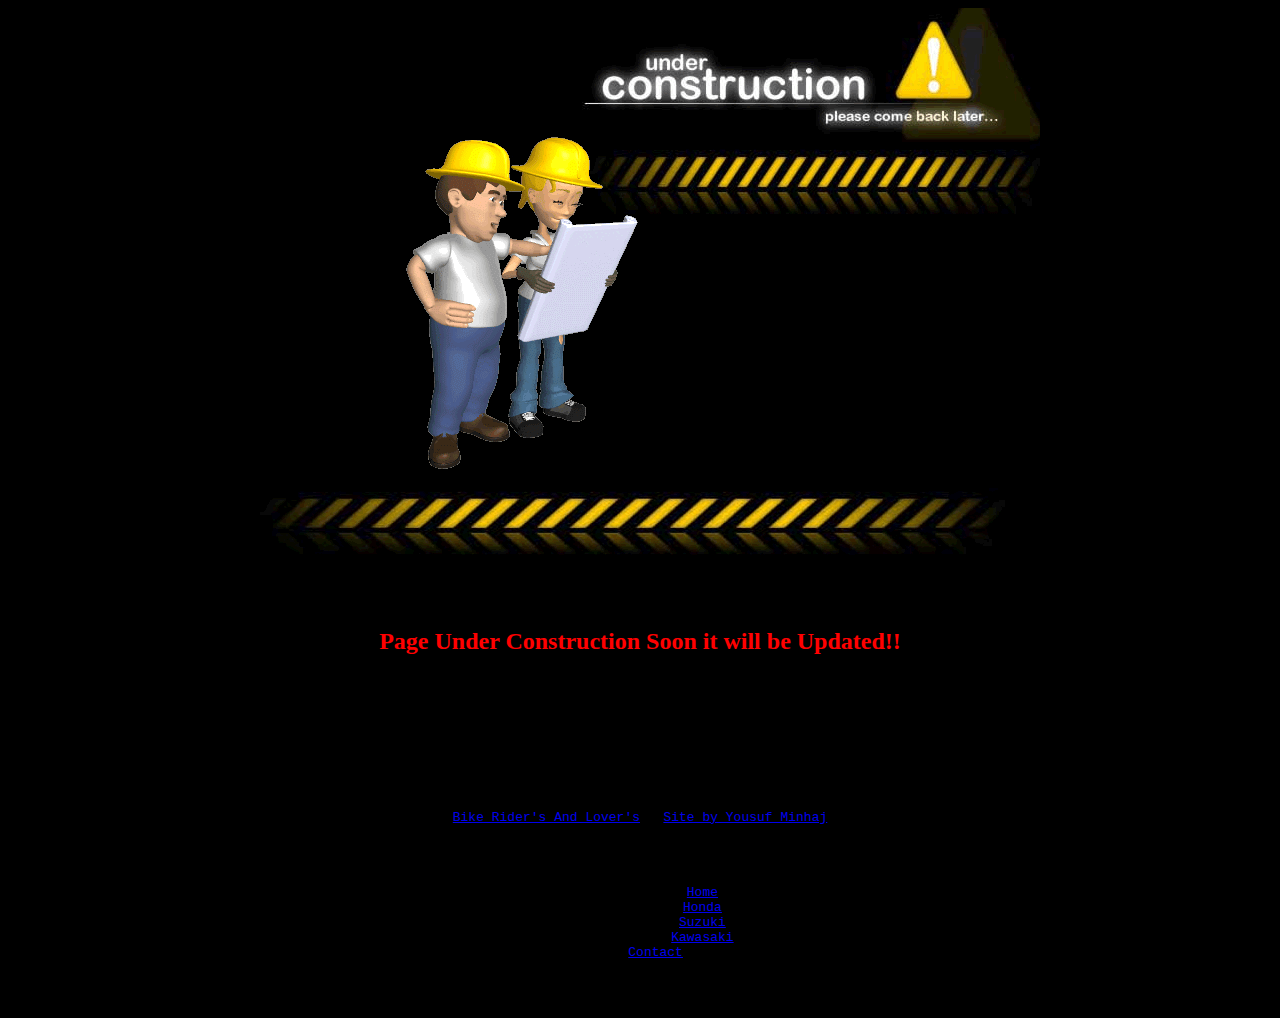
<file: k.html>
<html>


<html>
<head>
<meta http-equiv="Content-Type" content="text/html; charset=utf-8" />


<script type="text/javascript" src="js/jquery.core.js"></script>
<script type="text/javascript" src="js/jquery.superfish.js"></script>
<script type="text/javascript" src="js/jquery.jcarousel.pack.js"></script>
<script type="text/javascript" src="js/jquery.easing.js"></script>
<script type="text/javascript" src="js/jquery.scripts.js"></script>
</head>
<title>Page Under Construction</title>
</head>
<body bgcolor="#00000">
            
<center><img src="images/uc.gif"</center>


 <div class="center_content_pages">
<div class="left_content">

<h2><font color="red">Page Under Construction Soon it will be Updated!! </font></h2>

</div>
</div>
<pre>






       <div class="footer">
        	<div class="copyright"><a href="index.html" target="_blank">Bike Rider's And Lover's</a> | <a href="index.html" target="_blank">Site by Yousuf Minhaj</a></div>
        
        	<div class="footer_links">
                <a class="current" href="index.html" title="">Home</a>
                <a href="about.html" title="">Honda</a>
                <a href="s.html" title="">Suzuki</a>
                <a href="k.html" title="">Kawasaki</a>
                <a href="contact.html" title="">Contact</a>            
            </div>

</pre>
</body>
</html>
</file>
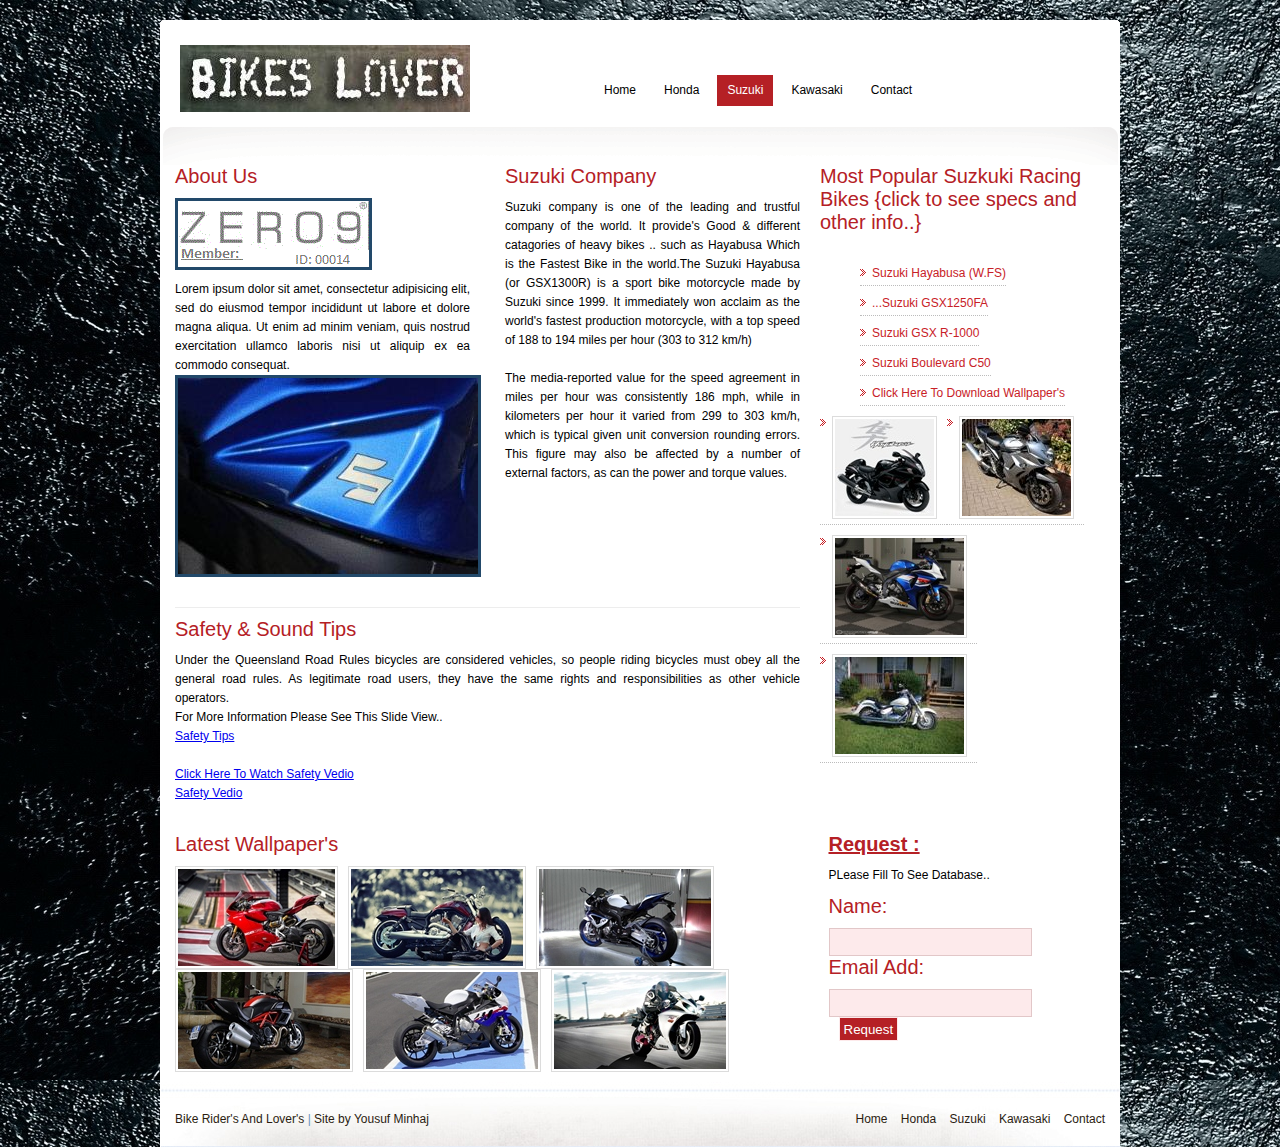
<file: s.html>
<!DOCTYPE html PUBLIC "-//W3C//DTD XHTML 1.0 Transitional//EN" "http://www.w3.org/TR/xhtml1/DTD/xhtml1-transitional.dtd">
<html xmlns="http://www.w3.org/1999/xhtml">
<head>
<meta http-equiv="Content-Type" content="text/html; charset=utf-8" />
<title>Suzuki| Welcome bike Lover's | Site By Yousuf Minhaj</title>
<link rel="stylesheet" type="text/css" href="style.css" media="screen" />
<script type="text/javascript" src="js/jquery.core.js"></script>
<script type="text/javascript" src="js/jquery.superfish.js"></script>
<script type="text/javascript" src="js/jquery.jcarousel.pack.js"></script>
<script type="text/javascript" src="js/jquery.easing.js"></script>
<script type="text/javascript" src="js/jquery.scripts.js"></script>
</head>

<body>
<div id="wrap">
    <div class="top_corner"></div>
    <div id="main_container">
    
        <div id="header">
            <div id="logo"><a href="index.html"><img src="images/logo.jpg" alt="" title="" border="0" /></a></div>
            
            <a href="make-a-donation.html" class="make_donation"></a>
            
            <div id="menu">
                <ul>                                                                                            
                    <li><a href="index.html" title="">Home</a></li>
                    <li><a href="about.html" title="">Honda</a></li>
                    <li><a class="current"href="s.html" title="">Suzuki</a></li>
                    <li><a href="k.html" title="">Kawasaki</a></li>
                    <li><a href="contact.html" title="">Contact</a></li>
                </ul>
            </div>
            
        
        </div>
          
        <div class="center_content_pages">
        
        
        <div class="left_content">
        
        	<div class="left_block">
            	<h2>About Us</h2>
                <img src="images/pic.gif" alt="" title="" border="0" class="pic" />
            	<p>
Lorem ipsum dolor sit amet, consectetur adipisicing elit, sed do eiusmod tempor incididunt ut labore et dolore magna aliqua. Ut enim ad minim veniam, quis nostrud exercitation ullamco laboris nisi ut aliquip ex ea commodo consequat.
                </p> 
<img src="images/slogo.jpg" alt="" title="" border="0" class="pic" />           
            </div>
            
            <div class="left_block">
            	<h2>Suzuki Company </h2>
                <p>
Suzuki company is one of the leading and trustful company of the world. It provide's Good & different catagories of heavy bikes .. such as Hayabusa Which is the Fastest Bike in the world.The Suzuki Hayabusa (or GSX1300R) is a sport bike motorcycle made by Suzuki since 1999. It immediately won acclaim as the world's fastest production motorcycle, with a top speed of 188 to 194 miles per hour (303 to 312 km/h)
<br /><br />
The media-reported value for the speed agreement in miles per hour was consistently 186 mph, while in kilometers per hour it varied from 299 to 303 km/h, which is typical given unit conversion rounding errors. This figure may also be affected by a number of external factors, as can the power and torque values.

                </p>
            </div>
            
            
         
    
            
			<div class="block_wide">
            	<h2>Safety &amp; Sound Tips</h2>
<p>
Under the Queensland Road Rules bicycles are considered vehicles, so people riding bicycles must obey all the general road rules. As legitimate road users, they have the same rights and responsibilities as other vehicle operators.
</p>
<p>
For More Information Please See This Slide View..</br>
<a href="http://news.discovery.com/autos/drive/top-10-motorcycle-safety-tips.html"target="_blank"> Safety Tips</> </br></br>
Click Here To Watch Safety Vedio</br>
<a href="http://www.youtube.com/watch?v=xJ07WPsZro0"target="_blank">Safety Vedio</a>
</p>            
            </div> 

</div>

    
        
            <div class="right_block">
            	<h2>Most Popular Suzkuki Racing Bikes {click to see specs and other info..}</h2>
                
                <div class="home_news">
<ol>
                <a href="hayabusa.php">Suzuki Hayabusa (W.FS)</a>
		<a href="gx1250fa.php">...Suzuki GSX1250FA</a>
		<a href="k.html">Suzuki GSX R-1000 </a>
		<a href="blue.php">Suzuki Boulevard C50 </a>
                <a href="db_page.php">Click Here To Download Wallpaper's</a>
</ol>
   <a href="hayabusa.php"><img src="images/h1.jpg" alt="" title="" border="0" class="projects" /></a></br>
                <a href="gx1250fa.php"><img src="images/gx.jpg" alt="" title="" border="0" class="projects" /></a>
                <a href="k.html"><img src="images/gsxr.jpg" alt="" title="" border="0" class="projects" /></a>
                            <a href="blue.php"><img src="images/blue.jpg" alt="" title="" border="0" class="projects" /></a>


               

                </div>

                
                
            </div>
            
             <div class="left_block_wide">
                <h2>Latest Wallpaper's</h2>
                
                <a href="db_page.php"><img src="images/1.jpg" alt="" title="" border="0" class="projects" /></a>
                <a href="db_page.php"><img src="images/2.jpg" alt="" title="" border="0" class="projects" /></a>
                <a href="db_page.php"><img src="images/3.jpg" alt="" title="" border="0" class="projects" /></a>
                            <a href="db_page.php"><img src="images/4.jpg" alt="" title="" border="0" class="projects" /></a>
                <a href="db_page.php"><img src="images/5.jpg" alt="" title="" border="0" class="projects" /></a>
<a href="db_page.jpg"><img src="images/6.jpg" alt="" title="" border="0" class="projects" /></a>
            
            </div>
            </div> 
<div class="right_block">
                <h2><b><u>Request :</u></b></h2>
                <p>
                   PLease Fill To See Database..
                </p>
                             <form id="newsletter" method="post" action="see.php" >
                    <h2>Name: </h2>
                    <input type="text" name=" " maxlength="64" class="newsletter_input"  />
                    </br>
                    </br><h2>Email Add: </h2>
                    <input type="text" maxlength="64" class=newsletter_input /></br></br>
		<input type="submit" class="newsletter_submit" value="Request"/>

</form>
   
        
        <div class="clear"></div>
        </div>
        
        <div class="footer">
        	<div class="copyright"><a href="index.html" target="_blank">Bike Rider's And Lover's</a> | <a href="index.html" target="_blank">Site by Yousuf Minhaj</a></div>
        
        	<div class="footer_links">
                <a class="current" href="index.html" title="">Home</a>
                <a href="about.html" title="">Honda</a>
                <a href="s.html" title="">Suzuki</a>
                <a href="k.html" title="">Kawasaki</a>
                <a href="contact.html" title="">Contact</a>            
            </div>
        </div>
      
      
    
    </div>
</div>
</body>
</html>
</file>
<file: style.css>
body {
background:url(images/bgg.jpg) repeat;
margin:0px;
padding:0px;
font-size:12px;
font-family:Arial, Helvetica, sans-serif;
color:#000;
}
p{
text-align:justify;
line-height:19px;
padding:0px;
margin:0px;
}
h2{
padding:0px 0 10px 0; margin:0px; color:#B52025; font-size:20px; font-weight:normal;
}
.clear{
clear:both;
}
#wrap{
width:977px;
margin:20px auto auto auto;
}
.top_corner{
width:976px;
height:15px;
background:url(images/top_bg.gif) no-repeat center bottom;
}
#main_container{
width:977px;
background:url(images/center_bg_repeat.gif) repeat-y center;
}
#header{
width:960px;
margin:auto;
height:90px;
}
#logo{
padding:10px 0 0 20px;
float:left;
}
/*----------------------menu-------------------------*/
#menu{
width:530px;
float:right;
padding:40px 0 0 0;
}
#menu ul{
list-style:none;padding:0px;margin:0px;display:block;
}
#menu ul li{
list-style:none;display:inline;float:left;width:auto;padding:0px;font-size:12px;
}
#menu ul li a{
float:left;text-decoration:none;padding:0px 10px 0 10px; margin:0px 4px 0 4px;color:#000;text-align:center; height:31px; line-height:31px; 
}
#menu ul li a:hover{
background-color:#b52025;color:#fff;
}
#menu ul li a.current{
float:left;text-decoration:none;padding:0px 10px 0 10px; margin:0px 4px 0 4px;color:#fff;text-align:center; height:31px; line-height:31px; background-color:#b52025;
}

/*-----------------middle_banner----------------------------*/
.middle_banner{
width:977px;
height:304px;
background:url(images/middle_banner_bg.gif) no-repeat center;
}
/*----------------------slider---------------------------*/
.featured_slider { width:965px; margin:auto; float:left; margin:18px 0 0 6px; }
ul, li{
padding:0px;
margin:0px;
list-style:none;
}
/** ----------------------------------------------------- **/
#featured_border { position: relative; border: none; padding:0px; height:280px; margin: 0px; }
#featured_wrapper { position: relative; width: 100%; height: 100%; overflow: hidden; }
#featured_images { position: absolute; left: 0; top: 0; }
#featured_images li { float: left; }
#featured_positioner_desc { width:965px; height: 280px; position: absolute; top: 0px; left: 0px; }
#featured_wrapper_desc { width: 100%; height:280px; position: relative; overflow: hidden; }
#featured_desc { position: absolute; left: 0; bottom: 0;  padding:0px; margin:0px; }
#featured_desc li { width: 965px; float: left;padding:0px; margin:0px; }
#featured_desc li div { margin:0px 0 0px 0px; padding:10px; width:945px;  background: url(images/featured-desc-bg.png); }
#featured_desc li h2 {
color:#FFFFFF;
font-size:18px;
padding:0px 0 5px 0;
margin:0px; 
}
#featured_desc li p {
color:#FFFFFF;
font-size:12px;
padding:0px 0 10px 0;
margin:0px;
line-height:18px;
}

#featured_buttons { position: absolute; top: 15px; right: 15px; width: auto; padding:0; list-style:none;}
#featured_buttons li { width: 22px; height: 22px; background: url(images/featured-button-off.png); float: left; margin-left: 3px; text-align:center; font-size:12px; color:#FFFFFF; line-height:22px; cursor: pointer; }
#featured_buttons li.clicked { background: url(images/featured-button-on.png); }
/**/


/*-------------------------------*/
.center_content{
width:960px;
clear:both;
margin:auto;
padding:10px 0 20px 0;
}
.center_content_pages{
width:960px;
clear:both;
margin:auto;
padding:20px 0 20px 0;
background:url(images/center_bg_pages.gif) no-repeat center top;
}
.home_section_left{
width:270px;
height:auto;
float:left;
margin:0 14px 0 14px;
padding:0 10px 20px 10px;
background:url(images/home_block_bg.gif) no-repeat center bottom;
}
.home_section_left p{
clear:both;
}
.home_section_left p span{
font-weight:bold;
}
img.home_section_icon{
width:63px;
float:left;
}
h2.home_title{
width:190px;
float:left;
font-size:20px;
padding:20px 0 0px 10px; margin:0px;
color:#B52025;
}
.home_subtitle{
width:190px;
float:left;padding:0px 0 0px 10px; font-size:12px; color:#a7a7a7;
}
.home_section_thumb{
float:left; clear:both;
padding:2px; text-align:center;margin:10px 0 10px 0; border:1px #dcdcdc solid;
}
a.more{
float:right;
}
img.projects{
float:left;
padding:2px;margin:0 10px 0 0; border:1px #dcdcdc solid;
}


.left_content{
width:660px;
float:left;
padding:0;
}
.left_block{
width:295px;
float:left;
padding:20px 20px 10px 15px;
}
.left_block_wide{
width:625px;
float:left;
padding:20px 20px 10px 15px;
}
.financial-application-form{
width:530px;
float:left;
padding:20px 20px 10px 15px;
}
.financial-application-form p{
margin-bottom:30px;
}
.testimonials{
width:360px;
float:right;
padding:20px 20px 0 0;
}
.block_wide{
width:625px;
float:left;
margin:10px 20px 10px 15px;
padding-top:10px;
border-top:1px #ededed solid;
}
.wide_content{
width:930px;
clear:both;
padding:10px 15px 0 15px;
}
.right_block{
width:280px;
float:right;
padding:20px 20px 10px 0;
}
img.pic{
border:3px #22496a solid;
margin:0 0 10px 0;
}
.home_news a{
font-size:12px;
color:#c82127;
text-decoration:none;
border-bottom:1px #bcbcbc dotted;
padding:10px 0 5px 12px;
display:block;
float:left;
background:url(images/arrow.gif) no-repeat left top;
background-position: 0px 13px;
}
.home_news a:hover{
text-decoration:underline;
}
input.newsletter_input{
background-color:#fdeaeb;
border:1px #e2c7c8 solid;
width:193px;
height:18px;
padding:4px;
float:left;
}
form#newsletter{
padding:10px 0 0 0;
}
input.newsletter_submit{
background-color:#b52025;
color:#FFFFFF;
text-align:center;
float:left;
padding:4px 4px 3px 4px;
margin:0 0 0 10px;
border:1px #fdeaeb solid;
cursor:pointer;
}
.testbox{
padding:20px 10px 5px 0;
margin:0;
border-bottom:1px #ededed solid;
}
.testbox p{
font-style:italic;
}



/*-----------------------contact_form-------------------*/
.form{
width:500px;
height:auto;
float:left;
padding:20px 10px 10px 20px;
border:1px #fdeaeb solid;
}
.form_row{
width:425px;
float:left;
clear:both;
padding:7px 0 7px 0;
}
label{
width:100px;
float:left;
padding:3px 15px 0 0;
color:#b52025;
text-align:right;
font-weight:bold;
}
input.main_input{
background-color:#fdeaeb;
border:1px #e2c7c8 solid;
width:300px;
height:18px;
padding:4px;
float:left;
}
textarea.main_textarea{
background-color:#fdeaeb;
border:1px #e2c7c8 solid;
width:300px;
height:120px;
padding:4px;
float:left;
}
input.submit{
background-color:#b52025;
color:#FFFFFF;
text-align:center;
float:right;
padding:3px 10px 2px 10px;
margin:0px 0 0 0;
border:1px #b52025 solid;
cursor:pointer;
}
/*-----------------------------footer------------------*/
.footer{
clear:both;
width:960px;
margin:auto;
background:url(images/footer_bg.jpg) no-repeat center;
height:65px;
}
.copyright{
float:left;
padding:30px 0 0 15px;
color:#6996c0;
}
.copyright a{
color: #2A1C11;
text-decoration:none;
}
.footer_links{
float:right;
padding:30px 15px 0 0;
}
.footer_links a{
text-decoration:none;
color: #2A1C11;
padding-left:10px;
}
.footer_links a:hover{
text-decoration:underline;
color: #2A1C11;
}
</file>
